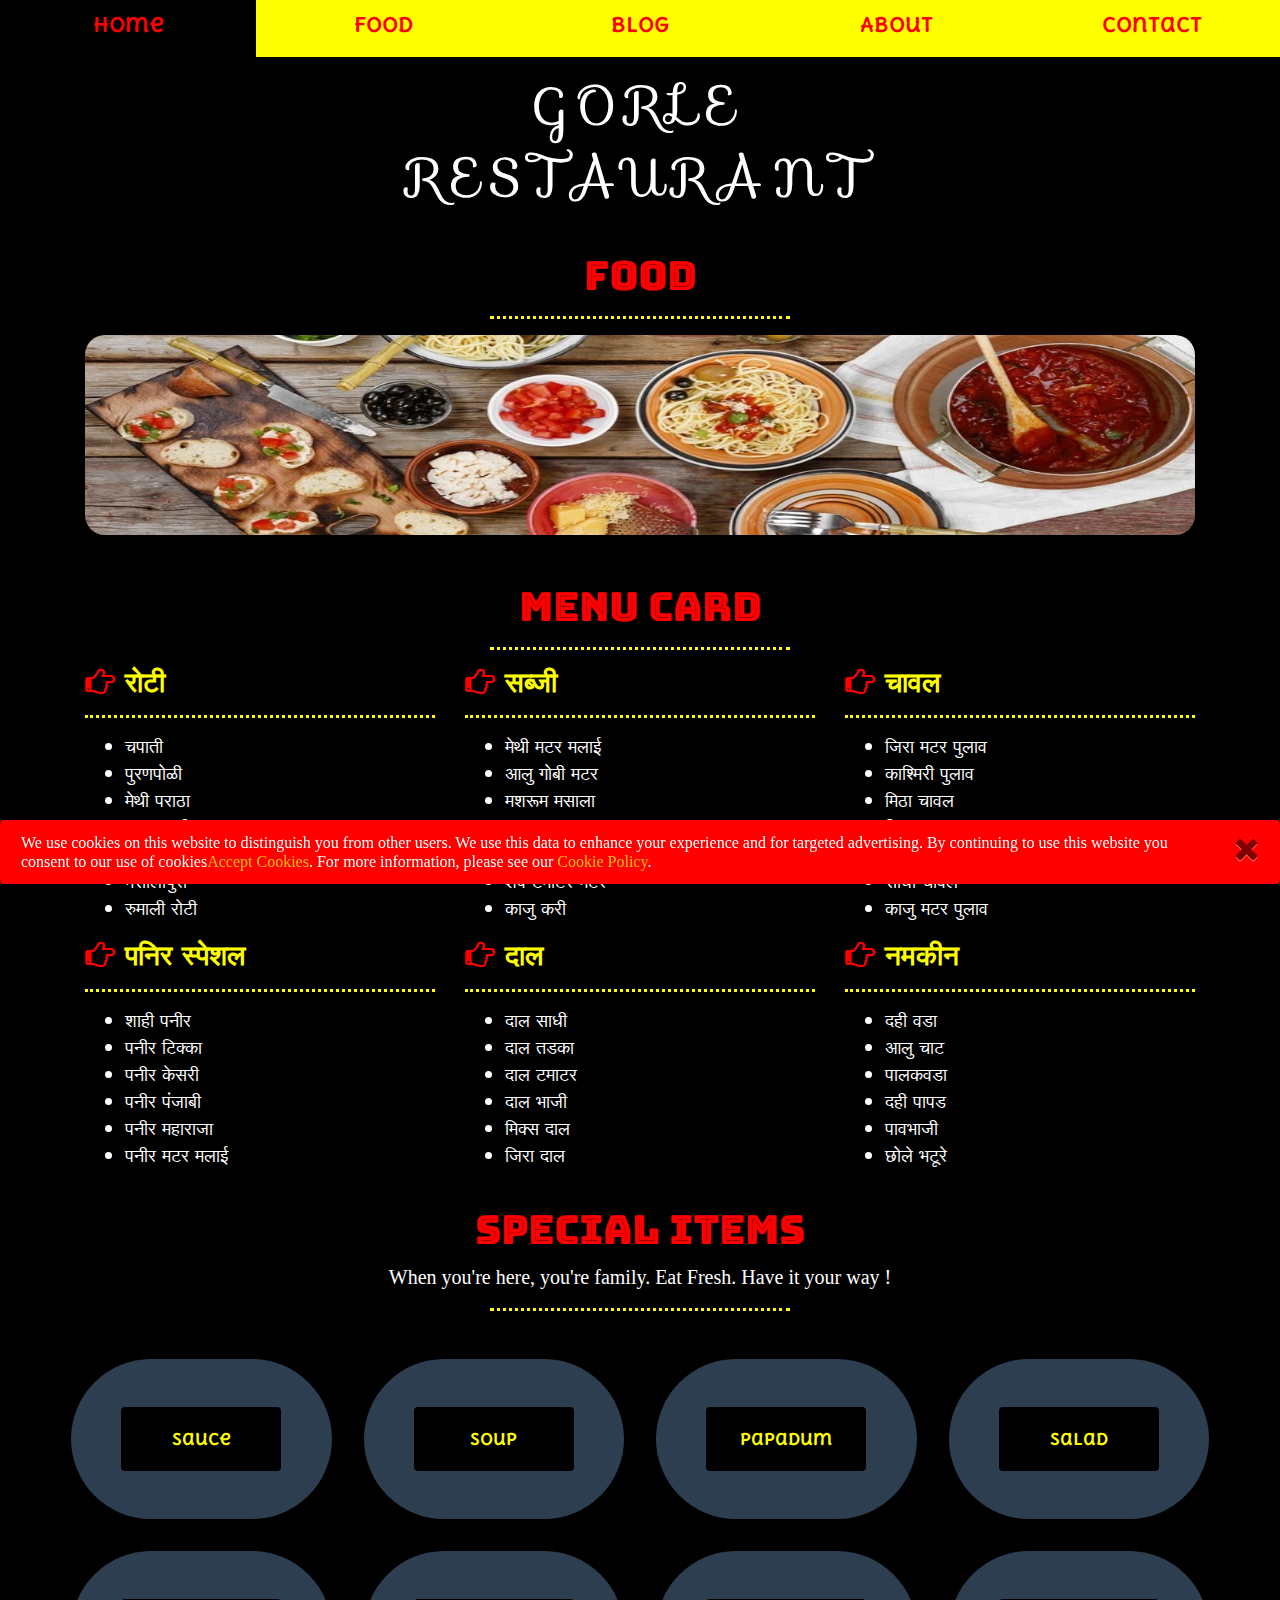
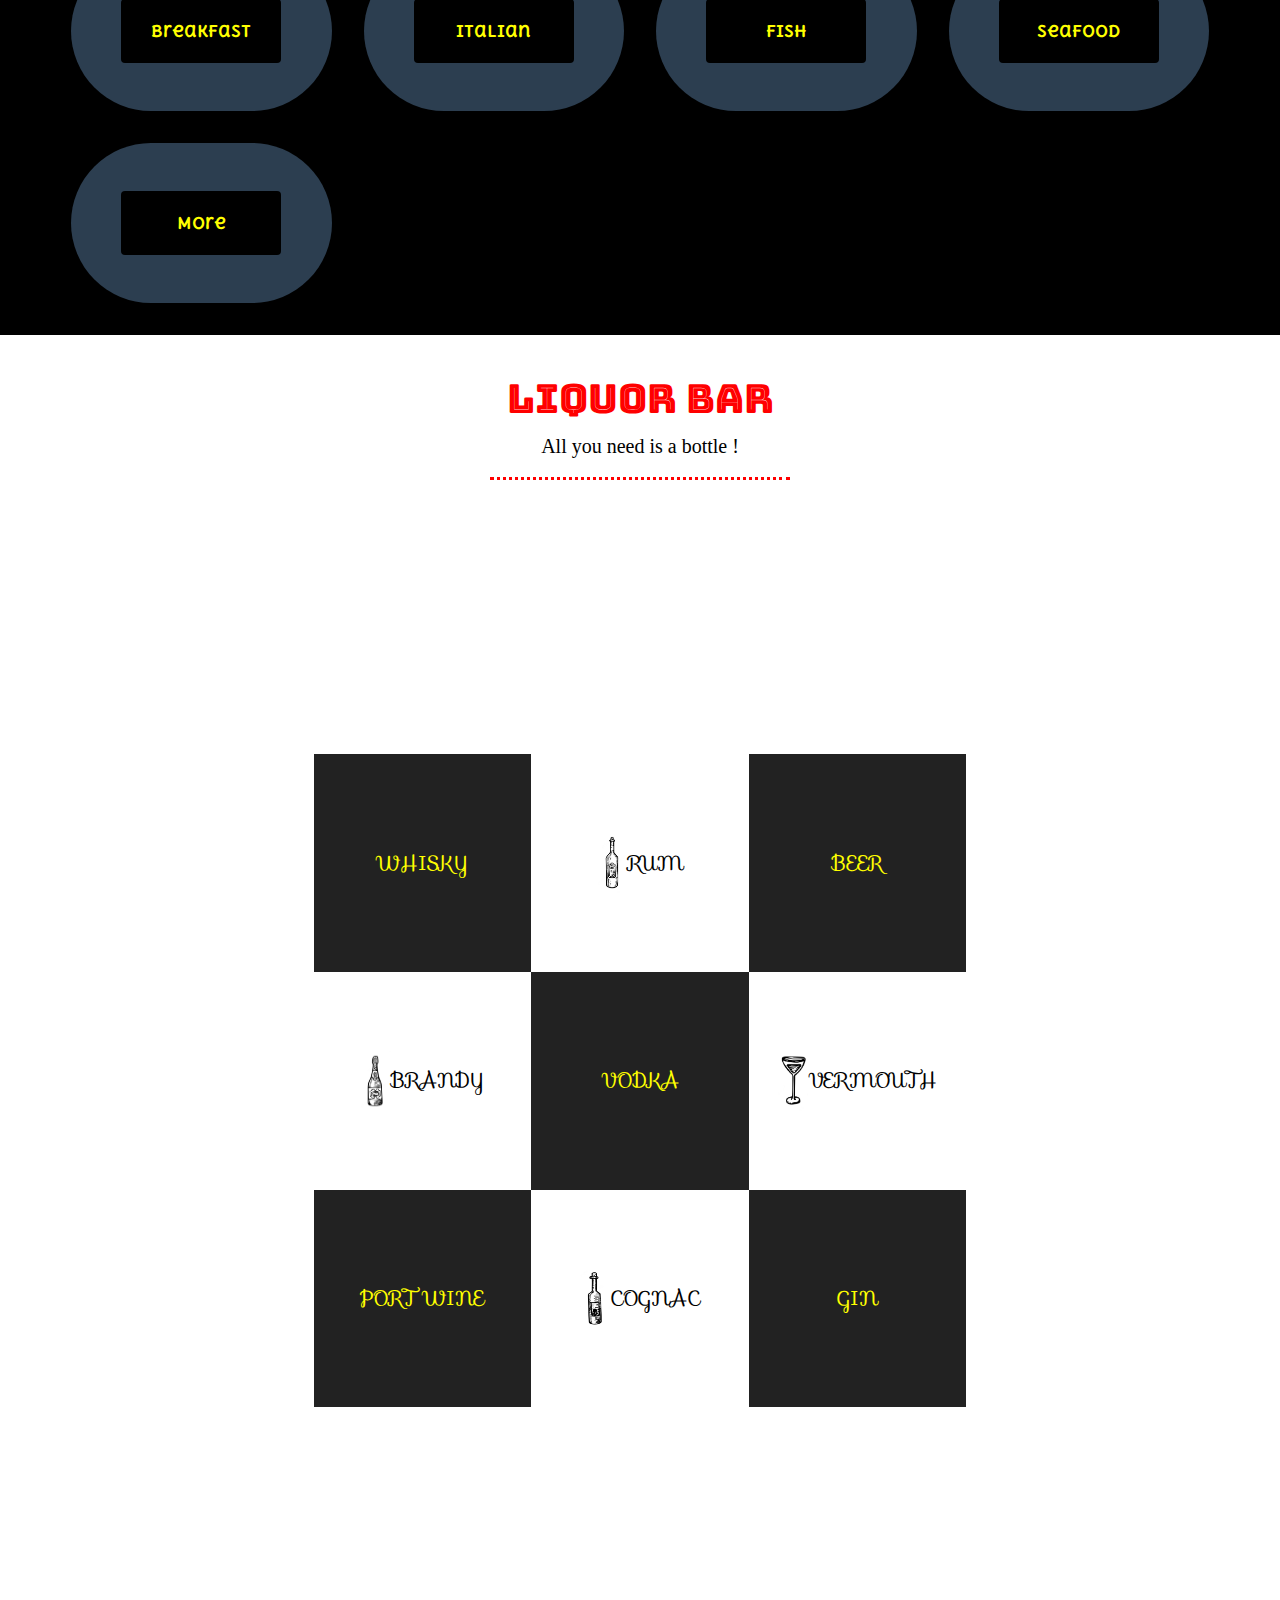
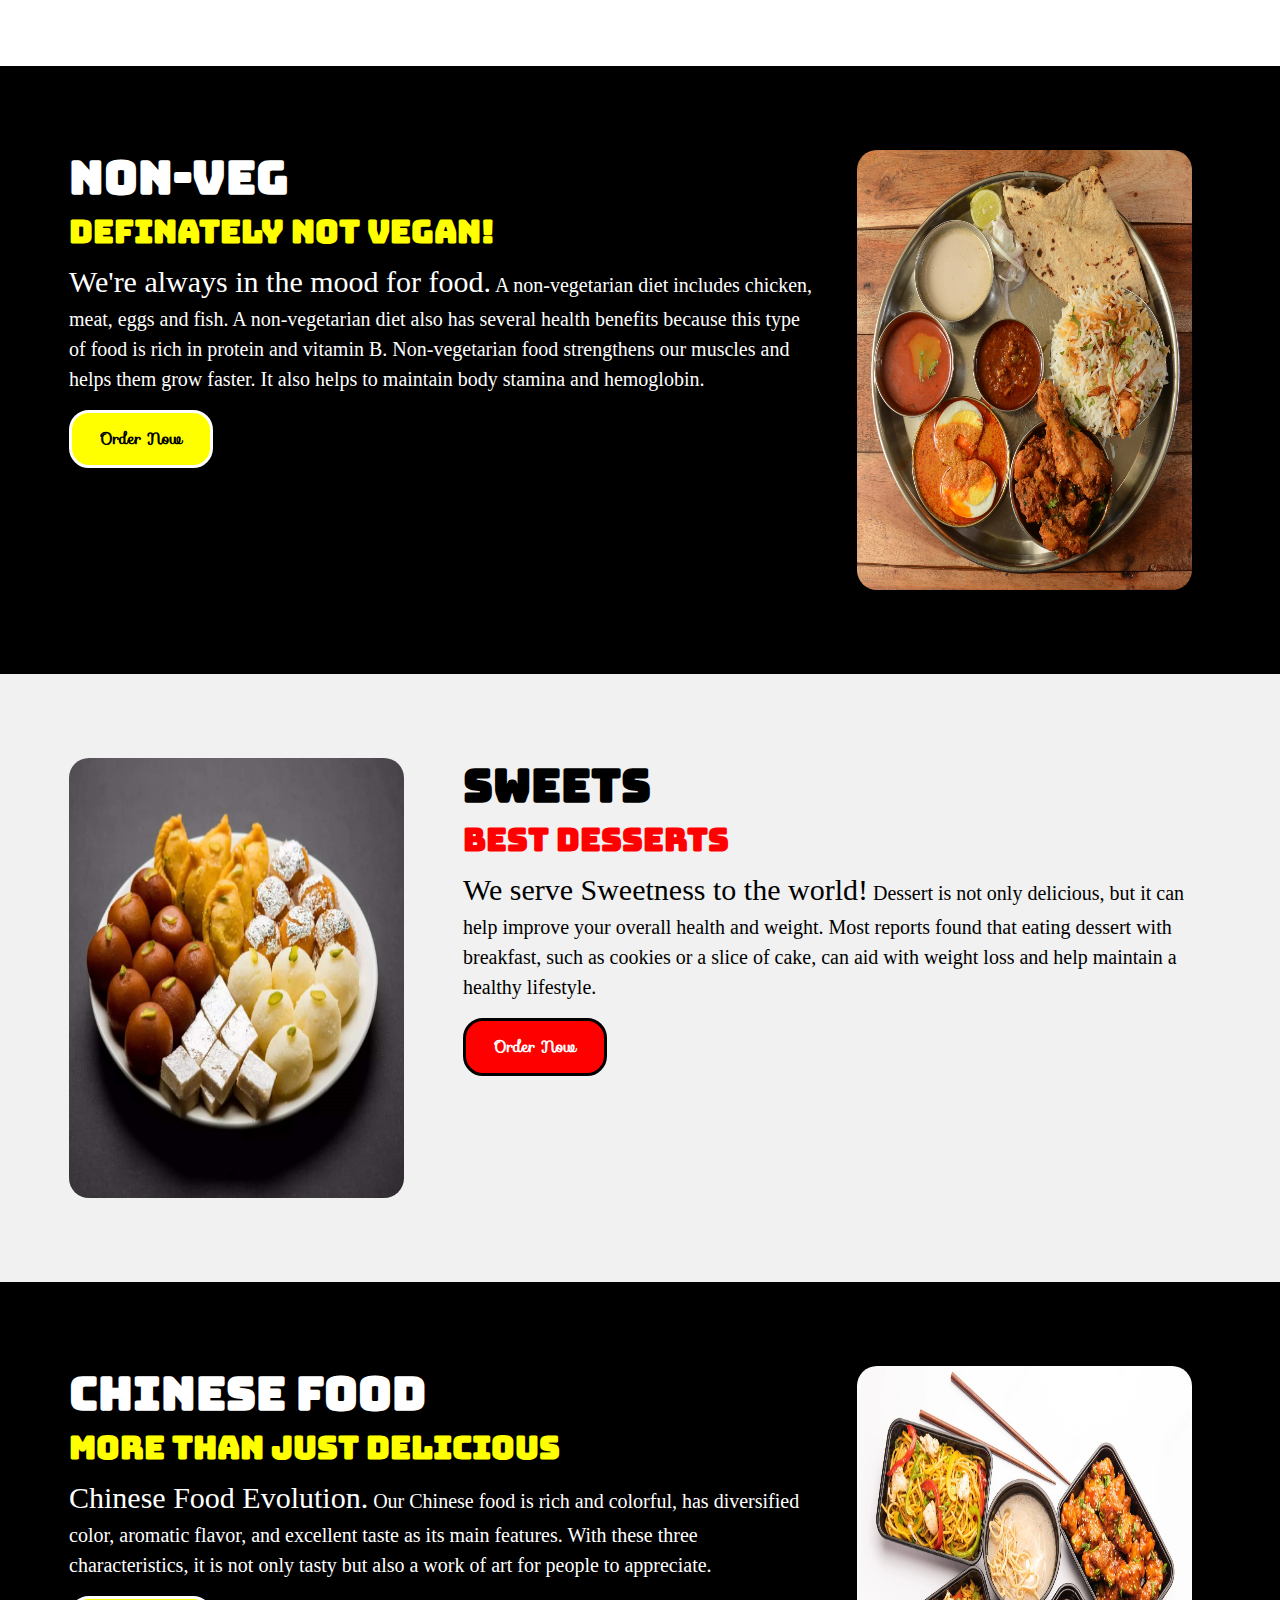
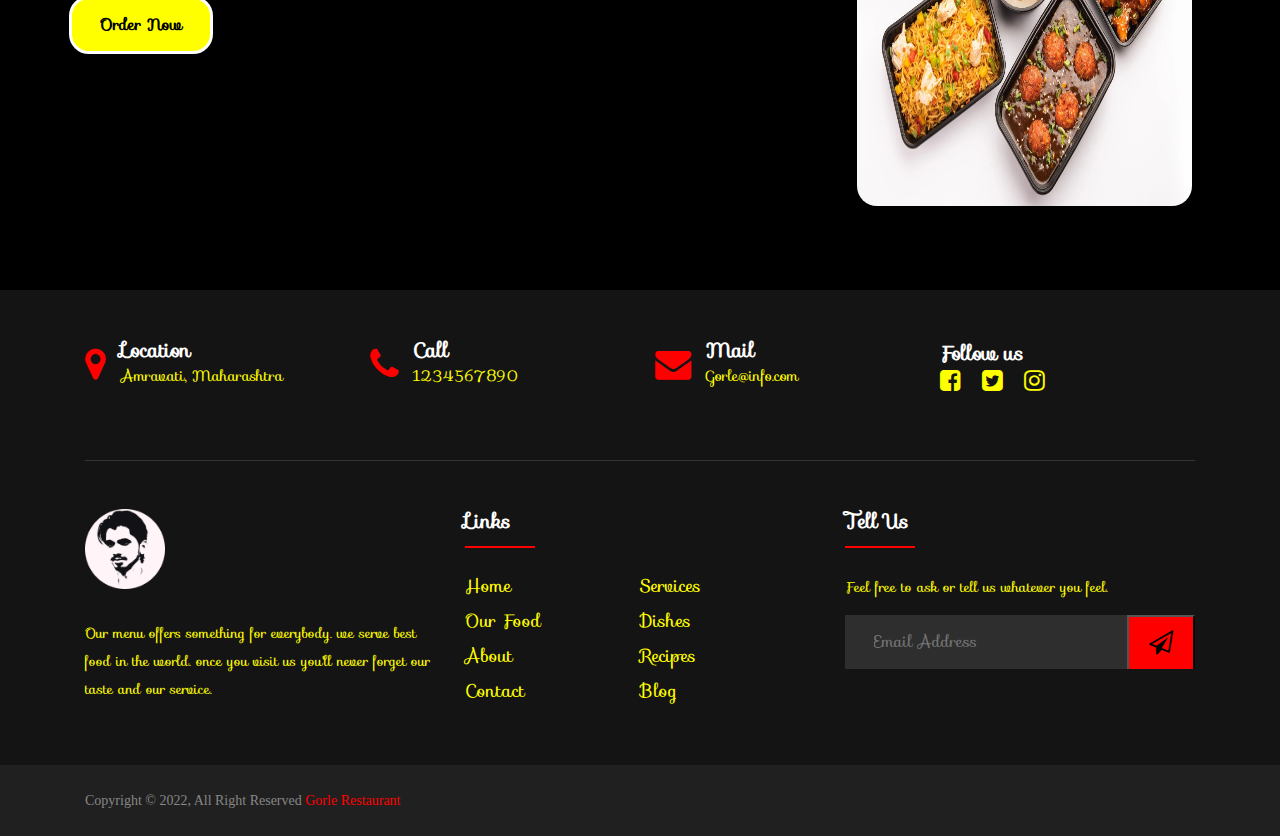
<file: index.html>
<!DOCTYPE html>
<html lang="en">
<head>
	<meta charset="UTF-8">
	<meta name="viewport" content="width=device-width, initial-scale=1.0">
	<title>Gorle Restaurant</title>

<!--------------------------------------------------->
<!--------------------- BOOTSTRAP 4 ----------------->
<!--------------------------------------------------->
<link rel="stylesheet" href="https://cdn.jsdelivr.net/npm/bootstrap@4.6.1/dist/css/bootstrap.min.css">
  <script src="https://cdn.jsdelivr.net/npm/jquery@3.6.0/dist/jquery.slim.min.js"></script>
  <script src="https://cdn.jsdelivr.net/npm/popper.js@1.16.1/dist/umd/popper.min.js"></script>
  <script src="https://cdn.jsdelivr.net/npm/bootstrap@4.6.1/dist/js/bootstrap.bundle.min.js"></script>

<!--------------------------------------------------->
<!--------------------- FAVICON IMAGE --------------->
<!--------------------------------------------------->
<link rel="icon" type="image/x-icon" href="logo1.png">

<!--------------------------------------------------->
<!--------------------- FONT AWESOME ---------------->
<!--------------------------------------------------->
<link rel="stylesheet" href="https://cdnjs.cloudflare.com/ajax/libs/font-awesome/4.7.0/css/font-awesome.min.css">


<!--------------------------------------------------->
<!-------------- Google Fonts  ---------------------->
<!--------------------------------------------------->
<link href='https://fonts.googleapis.com/css?family=Sofia' rel='stylesheet'>

<link href='https://fonts.googleapis.com/css?family=Bungee Inline' rel='stylesheet'>

<link href='https://fonts.googleapis.com/css?family=Delius Unicase' rel='stylesheet'>

<!--------------------------------------------------->
<!------------------------ CSS ---------------------->
<!--------------------------------------------------->
<link rel="stylesheet" href="style.css">

</head>

<body>

<!--%%%%%%%%%%%%%%%%%%%%%%%%%%=>  WebSite Name:Gorle Restaurant <=%%%%%%%%%%%%%%%%%%%%%%%%%%%%%-->
<!--%%%%%%%%%%%%%%%%%%%%%%%%%%=>     Made by: Ritesh Gorle      <=%%%%%%%%%%%%%%%%%%%%%%%%%%%%%--> 
<!--%%%%%%%%%%%%%%%%%%%%%%%%%%=>     Created: AUGUST 2022       <=%%%%%%%%%%%%%%%%%%%%%%%%%%%%%-->
<!--%%%%%%%%%%%%%%%%%%%%%%%%%%=>     Content: EVENT SYSTEM      <=%%%%%%%%%%%%%%%%%%%%%%%%%%%%%-->


<!--%%%%%%%%%%%%%%%%%%%%%%%%%%%%%%%%%%%%%%%%%%%%%%%%%%%%%%%%%%%%%%%%%%%%%%%%%%%%%%%%%%%%%%%%%%

Table Of Contents:

SECTION 00: PRELOADER 
SECTION:01: NAVIAGATION BAR
SECTION:02: GORLE HEADING
SECTION:03: HEADING 01
SECTION:04: HEADING IMAGE
SECTION:05: MENU CARD
SECTION:06: SPECIAL ITEMS
SECTION:07: LIQUOR BAR
SECTION:08: NON-VEG
SECTION:09: SWEETS
SECTION:10: CHINESE FOOD
SECTION:11: FOOTER

&&&&&&&&&&&&&&&&&&&&&&&&&&&&&&&&&&&&&&&&&&&&&&&&&&&&&&&&&&%%&&&&&&%%%%%%%%%%%%%%%%%%%%%%%%%%%%%-->



<!--------------------------------===============================------------------------------------->
<!--------------------------------= SECTION 00: PRELOADER START =------------------------------------->
<!--------------------------------===============================------------------------------------->

    <div id="preloader"> <!-------- PRELOADER ID START ------->

      <div id="container" class="container-preloader"> <!-------- PRELOADER CONTAINER START ------->

        <div class="animation-preloader"> <!-------- PRELOADER ANIMATION START ------->
         
         <div class="loader"></div>
           
        </div> <!-------- PRELOADER ANIMATION END ------->

        <div class="loader-section section-left"></div>
        <div class="loader-section section-right"></div>

      </div><!-------- PRELOADER CONTAINER END ------->
    </div><!-------- PRELOADER ID END ------->

<!--------------------------------===============================------------------------------------->
<!--------------------------------= SECTION 00: PRELOADER END =--------------------------------------->
<!--------------------------------===============================------------------------------------->


<!--------------------------------====================================---------------------------------->
<!--------------------------------= SECTION:01 NAVIAGATION BAR START =---------------------------------->
<!--------------------------------====================================---------------------------------->
<div class="icon-bar fixed-top">
  <a  href="index.html" style="text-decoration: none;"><h6><strong>Home</strong></h6></a> 
  <a href="food.html" style="text-decoration: none;"><h6><strong>Food</strong></h6></a> 
  <a href="blog.html" style="text-decoration: none;"><h6><strong>Blog</strong></h6></a> 
  <a href="about.html" style="text-decoration: none;"><h6><strong>About</strong></h6></a>
  <a href="contact.html" style="text-decoration: none;"><h6><strong>Contact</strong></h6></a> 
</div>
<!--------------------------------====================================---------------------------------->
<!--------------------------------= SECTION:01 NAVIAGATION BAR END =------------------------------------>
<!--------------------------------====================================---------------------------------->
<br> <br> 


<!-------------- SECTION:02 GORLE HEADING START  ---------------------->
<h2  style="font-size:4vw;">Gorle <br> <br> Restaurant</h2>
<!-------------- SECTION:02 GORLE HEADING END  ---------------------->
<br> <br> 

<!-------------- SECTION:03 HEADING 01 START  ---------------------->
<h1 align="center" > Food </h1>
<hr class="new3" width="300">
<!-------------- SECTION:03 HEADING 01 END  ---------------------->

 
<!-------------- SECTION:04  HEADING IMAGE START  ---------------------->
<div class="container"> <img src="food.jpg" alt="food" class="responsive" width="600" height="200"></div>
<!-------------- SECTION:04  HEADING IMAGE END ---------------------->
 <br> <br>


<!--------------------------------===============================------------------------------------->
<!--------------------------------= SECTION:05  MENU CARD START =------------------------------------->
<!--------------------------------===============================------------------------------------->

<!-----------((((((((())))) SECTION:05  MENU CARD HEADING START (((((()))))))--------->
<div style="text-align:center; color:white;">
  <h1>Menu Card</h1>
  <hr class="new3" width="300">
</div>
<!-----------((((((((())))) SECTION:05  MENU CARD HEADING END (((((()))))))--------->


  <div class="container"><!-----@@@@@@@@@@@ SECTION:05  CONTAINER 01 START @@@@@@@@@------>
    <div class="row"><!-----@@@@@@@@@@@ SECTION:05  ROW 01 START @@@@@@@@@------>


<!-----%%%%%%%%%%%%%%%%%%%%%%%%%%%%%%%SECTION:05%%%%%%%%%%%%%%%%%%%%%%%%%%%%%%%%%%%%%%%------>
      <div class="col-md-4">
        <h3><i class="fa fa-hand-o-right" aria-hidden="true" style="font-size:30px; color:red;"></i> <a href="food.html" style="text-decoration: none;" class="menu">रोटी</a> </h3>
        <hr class="new3">
        <ul>
          <li>चपाती</li>
          <li>पुरणपोळी</li>
          <li>मेथी पराठा</li>
          <li>पालक पुरी </li>
          <li>तंदुरी रोटी </li>
          <li>मसालापुरी </li>
          <li>रुमाली रोटी </li>
         </ul>
      </div>
<!-----%%%%%%%%%%%%%%%%%%%%%%%%%%%%%%%SECTION:05%%%%%%%%%%%%%%%%%%%%%%%%%%%%%%%%%%%%%%%------>

<!-----%%%%%%%%%%%%%%%%%%%%%%%%%%%%%%%SECTION:05%%%%%%%%%%%%%%%%%%%%%%%%%%%%%%%%%%%%%%%------>
      <div class="col-md-4">
        <h3><i class="fa fa-hand-o-right" aria-hidden="true" style="font-size:30px; color:red;"></i> <a href="food.html" style="text-decoration: none;" class="menu">सब्जी</a></h3>
        <hr class="new3">
        <ul>
          <li>मेथी मटर मलाई</li>
          <li>आलु गोबी मटर</li>
          <li>मशरूम मसाला</li>
          <li>फणस मसाला</li>
          <li>दम आलु </li>
          <li>शेव टमाटर मटर </li>
          <li>काजु करी </li>
        </ul>
      </div>
<!-----%%%%%%%%%%%%%%%%%%%%%%%%%%%%%%%SECTION:05%%%%%%%%%%%%%%%%%%%%%%%%%%%%%%%%%%%%%%%------>

<!-----%%%%%%%%%%%%%%%%%%%%%%%%%%%%%%%SECTION:05%%%%%%%%%%%%%%%%%%%%%%%%%%%%%%%%%%%%%%%------>
      <div class="col-md-4">
        <h3><i class="fa fa-hand-o-right" aria-hidden="true" style="font-size:30px; color:red;"></i> <a href="food.html" style="text-decoration: none;" class="menu">चावल</a> </h3>
        <hr class="new3">
        <ul>
          <li>जिरा मटर पुलाव</li>
          <li>काश्मिरी पुलाव</li>
          <li>मिठा चावल</li>
          <li>जिरा चावल</li>
          <li>मसाला राईस</li>
          <li>साधा चावल</li>
          <li>काजु मटर पुलाव</li>
        </ul>
      </div>
<!-----%%%%%%%%%%%%%%%%%%%%%%%%%%%%%%%SECTION:05%%%%%%%%%%%%%%%%%%%%%%%%%%%%%%%%%%%%%%%------>

    </div><!-----@@@@@@@@@@@ SECTION:05  ROW 01 END @@@@@@@@@------>
  </div><!-----@@@@@@@@@@@ SECTION:05  CONTAINER 01 END @@@@@@@@@------>



  <div class="container"><!-----@@@@@@@@@@@ SECTION:05  CONTAINER 02 START @@@@@@@@@------>
    <div class="row"><!-----@@@@@@@@@@@ SECTION:05  ROW 02 START @@@@@@@@@------>

<!-----%%%%%%%%%%%%%%%%%%%%%%%%%%%%%%%SECTION:05%%%%%%%%%%%%%%%%%%%%%%%%%%%%%%%%%%%%%%%------>
      <div class="col-md-4">
        <h3><i class="fa fa-hand-o-right" aria-hidden="true" style="font-size:30px; color:red;"></i> <a href="food.html" style="text-decoration: none;" class="menu">पनिर स्पेशल</a></h3>
        <hr class="new3">
        <ul>
          <li>शाही पनीर</li>
          <li>पनीर टिक्का</li>
          <li>पनीर केसरी</li>
          <li>पनीर पंजाबी</li>
          <li>पनीर महाराजा</li>
          <li>पनीर मटर मलाई</li>
        </ul>
      </div>
<!-----%%%%%%%%%%%%%%%%%%%%%%%%%%%%%%%SECTION:05%%%%%%%%%%%%%%%%%%%%%%%%%%%%%%%%%%%%%%%------>

<!-----%%%%%%%%%%%%%%%%%%%%%%%%%%%%%%%SECTION:05%%%%%%%%%%%%%%%%%%%%%%%%%%%%%%%%%%%%%%%------>
      <div class="col-md-4">
        <h3><i class="fa fa-hand-o-right" aria-hidden="true" style="font-size:30px; color:red;"></i> <a href="food.html" style="text-decoration: none;" class="menu">दाल</a></h3>
        <hr class="new3">
        <ul>
          <li>दाल साधी</li>
          <li>दाल तडका</li>
          <li>दाल टमाटर</li>
          <li>दाल भाजी</li>
          <li>मिक्स दाल</li>
          <li>जिरा दाल</li>
        </ul>
      </div>
<!-----%%%%%%%%%%%%%%%%%%%%%%%%%%%%%%%SECTION:05%%%%%%%%%%%%%%%%%%%%%%%%%%%%%%%%%%%%%%%------>

<!-----%%%%%%%%%%%%%%%%%%%%%%%%%%%%%%%SECTION:05%%%%%%%%%%%%%%%%%%%%%%%%%%%%%%%%%%%%%%%------>
       <div class="col-md-4">
        <h3><i class="fa fa-hand-o-right" aria-hidden="true" style="font-size:30px; color:red;"></i> <a href="food.html" style="text-decoration: none;" class="menu">नमकीन</a></h3>
        <hr class="new3">
        <ul>
          <li>दही वडा</li>
          <li>आलु चाट</li>
          <li>पालकवडा
          <li>दही पापड </li>
          <li>पावभाजी</li>
          <li>छोले भटूरे </li>
        </ul>
      </div>
<!-----%%%%%%%%%%%%%%%%%%%%%%%%%%%%%%%SECTION:05%%%%%%%%%%%%%%%%%%%%%%%%%%%%%%%%%%%%%%%------>


    </div><!-----@@@@@@@@@@@ SECTION:05  ROW 02 END @@@@@@@@@------>
  </div><!-----@@@@@@@@@@@ SECTION:05  CONTAINER 02 END @@@@@@@@@------>
  

<!--------------------------------===============================------------------------------------->
<!--------------------------------= SECTION:05  MENU CARD END =------------------------------------->
<!--------------------------------===============================------------------------------------->



<!-----------------------------==================================------------------------------------>
<!-----------------------------= SECTION:06  SPECIAL ITEMS START =----------------------------------->
<!-----------------------------==================================------------------------------------>


<!-----------((((((((())))) SECTION:06  SPECIAL ITEMS HEADING START (((((()))))))--------->
<div class="special" style="text-align:center; color:red;">
  <h1>Special Items</h1>
  <p>When you're here, you're family. Eat Fresh. Have it your way !</p>
  <hr class="new3" width="300">
</div>
<!-----------((((((((())))) SECTION:06  SPECIAL ITEMS HEADING END (((((()))))))--------->


<section><!-----@@@@@@@@@@@ SECTION:06  SECTION START @@@@@@@@@------>

    <div class="main-container"><!-----@@@@@@@@@@@ SECTION:06  MAIN-CONTAINER START @@@@@@@@@------>

         <ul class="grid-wrapper"><!-----@@@@@@@@@@@ SECTION:06  LIST GRID WRAPPER START @@@@@@@@@------>


<!-----%%%%%%%%%%%%%%%%%%%%%%%%%%%%%%%%%%%%%SECTION:06%%%%%%%%%%%%%%%%%%%%%%%%%%%%%%%%%%%%%%%%%%%%------>
                  <!-------------- SPECIAL ITEMS LIST 1 START ---------------------->   
 <li><button type="button" class="button-three btn btn-primary" data-toggle="modal" data-target="#myModal">Sauce
             </button></li>

             <!-- The Modal -->
  <div class="modal fade" id="myModal">
    <div class="modal-dialog modal-dialog-centered">
      <div class="modal-content">
      
        <!-- Modal Header -->
        <div class="modal-header">
             <h4 class="modal-title"><strong>Sauce</strong></h4>
          <button type="button" class="close" data-dismiss="modal">&times;</button>
        </div>
        
        <!-- Modal body -->
        <div class="modal-body">
         <table class="table table-dark table-hover table-bordered">
    <thead>
    </thead>
    <tbody>
      <tr>
        <td>टोमॅटो सॉस</td>
        <td>पदीना चटणी</td>
      </tr>
      <tr>
        <td>तिळचटणी</td>
        <td>मिर्चि (हिरवी )</td>
      </tr>
      <tr>
        <td>जवस चटणी</td>
        <td>शेंगदाना चटणी</td>
      </tr>
    </tbody>
  </table>
        </div>
        
        <!-- Modal footer -->
        <div class="modal-footer">
          <a href="food.html"><button type="button"  class="btn btn-success" >Order</button></a> <button type="button" class="btn btn-danger" data-dismiss="modal">Close</button>
        </div>
       </div>
    </div>
  </div> 
<!-----%%%%%%%%%%%%%%%%%%%%%%%%%%%%%%%%%%%%%SECTION:06%%%%%%%%%%%%%%%%%%%%%%%%%%%%%%%%%%%%%%%%%%%%------>   
                         <!-------------- SPECIAL ITEMS LIST 1 END ---------------------->

<!-----%%%%%%%%%%%%%%%%%%%%%%%%%%%%%%%%%%%%%SECTION:06%%%%%%%%%%%%%%%%%%%%%%%%%%%%%%%%%%%%%%%%%%%%------> 
                         <!-------------- SPECIAL ITEMS LIST 2 START ---------------------->
 <li><button type="button" class="button-three btn btn-primary" data-toggle="modal" data-target="#myModal1">Soup </button></li>


             <!-- The Modal -->
  <div class="modal fade" id="myModal1">
    <div class="modal-dialog modal-dialog-centered">
      <div class="modal-content">
      
        <!-- Modal Header -->
        <div class="modal-header">
             <h4 class="modal-title"><strong>Soup</strong></h4>
          <button type="button" class="close" data-dismiss="modal">&times;</button>
        </div>
        
        <!-- Modal body -->
        <div class="modal-body">
         <table class="table table-dark table-hover table-bordered">
    <thead>
    </thead>
    <tbody>
      <tr>
        <td>ग्रीन व्हेजीटेबल सुप</td>
        <td>टमाटर सुप </td>
       </tr>
      <tr>
        <td>मशरुम सुप</td>
        <td>स्विट कॉर्न सुप </td>
      </tr>
      <tr>
        <td>नुडल्स सुप</td>
        <td>हॉट अॅन्ड सॉर सुप</td>
       </tr>
    </tbody>
  </table>
        </div>
        
        <!-- Modal footer -->
        <div class="modal-footer">
          <a href="food.html"><button type="button" class="btn btn-success" >Order</button></a> <button type="button" class="btn btn-danger" data-dismiss="modal">Close</button>
        </div>
       </div>
    </div>
  </div> 
<!-----%%%%%%%%%%%%%%%%%%%%%%%%%%%%%%%%%%%%%SECTION:06%%%%%%%%%%%%%%%%%%%%%%%%%%%%%%%%%%%%%%%%%%%%------>    
                      <!-------------- SPECIAL ITEMS LIST 2 END ---------------------->


<!-----%%%%%%%%%%%%%%%%%%%%%%%%%%%%%%%%%%%%%SECTION:06%%%%%%%%%%%%%%%%%%%%%%%%%%%%%%%%%%%%%%%%%%%%------> 
                     <!-------------- SPECIAL ITEMS LIST 3 START ---------------------->

<li><button type="button" class="button-three btn btn-primary" data-toggle="modal" data-target="#myModal2">Papadum</button></li>


             <!-- The Modal -->
  <div class="modal fade" id="myModal2">
    <div class="modal-dialog modal-dialog-centered">
      <div class="modal-content">
      
        <!-- Modal Header -->
        <div class="modal-header">
             <h4 class="modal-title"><strong>Papadum</strong></h4>
          <button type="button" class="close" data-dismiss="modal">&times;</button>
        </div>
        
        <!-- Modal body -->
        <div class="modal-body">
         <table class="table table-dark table-hover table-bordered">
    <thead>
    </thead>
    <tbody>
      <tr>
        <td>पापड रोस्टेड</td>
        <td>पापड मसाला</td>
      </tr>
      <tr>
        <td>पापड कत्रण</td>
        <td>फ्राईम्स</td>
       </tr>
      <tr>
        <td>पापड फ्राय</td>
        <td>साधा पापड</td>
      </tr>
    </tbody>
  </table>
        </div>
        
        <!-- Modal footer -->
        <div class="modal-footer">
          <a href="food.html"><button type="button" class="btn btn-success" >Order</button></a> <button type="button" class="btn btn-danger" data-dismiss="modal">Close</button>
        </div>
      </div>
    </div>
  </div>    
<!-----%%%%%%%%%%%%%%%%%%%%%%%%%%%%%%%%%%%%%SECTION:06%%%%%%%%%%%%%%%%%%%%%%%%%%%%%%%%%%%%%%%%%%%%------> 
                     <!-------------- SPECIAL ITEMS LIST 3 END ---------------------->

<!-----%%%%%%%%%%%%%%%%%%%%%%%%%%%%%%%%%%%%%SECTION:06%%%%%%%%%%%%%%%%%%%%%%%%%%%%%%%%%%%%%%%%%%%%------> 
                     <!-------------- SPECIAL ITEMS LIST 4 START ---------------------->

<li><button type="button" class="button-three btn btn-primary" data-toggle="modal" data-target="#myModal3">Salad</button></li>

             <!-- The Modal -->
  <div class="modal fade" id="myModal3">
    <div class="modal-dialog modal-dialog-centered">
      <div class="modal-content">
      
        <!-- Modal Header -->
        <div class="modal-header">
             <h4 class="modal-title"><strong>Salad</strong></h4>
          <button type="button" class="close" data-dismiss="modal">&times;</button>
        </div>
        
        <!-- Modal body -->
        <div class="modal-body">
         <table class="table table-dark table-hover table-bordered">
    <thead>
    </thead>
    <tbody>
      <tr>
        <td>ग्रीन सलाद</td>
        <td>रशीयन सलाद</td>
      </tr>
      <tr>
        <td>कश्मीरी सलाद</td>
        <td>इटालीयन सलाद </td>
      </tr>
      <tr>
        <td>ग्रीन व्हेजीटेबल सलाद</td>
        <td>मशरुम सलाद</td>
      </tr>
    </tbody>
  </table>
        </div>
        
        <!-- Modal footer -->
        <div class="modal-footer">
          <a href="food.html"><button type="button" class="btn btn-success" >Order</button></a> <button type="button" class="btn btn-danger" data-dismiss="modal">Close</button>
        </div>
       </div>
    </div>
  </div>
<!-----%%%%%%%%%%%%%%%%%%%%%%%%%%%%%%%%%%%%%SECTION:06%%%%%%%%%%%%%%%%%%%%%%%%%%%%%%%%%%%%%%%%%%%%------>     
                       <!-------------- SPECIAL ITEMS LIST 4 END ---------------------->

<!-----%%%%%%%%%%%%%%%%%%%%%%%%%%%%%%%%%%%%%SECTION:06%%%%%%%%%%%%%%%%%%%%%%%%%%%%%%%%%%%%%%%%%%%%------> 
                        <!-------------- SPECIAL ITEMS LIST 5 START ---------------------->

<li><button type="button" class="button-three btn btn-primary" data-toggle="modal" data-target="#myModal4">Breakfast</button></li>

             <!-- The Modal -->
  <div class="modal fade" id="myModal4">
    <div class="modal-dialog modal-dialog-centered">
      <div class="modal-content">
      
        <!-- Modal Header -->
        <div class="modal-header">
             <h4 class="modal-title"><strong>Breakfast</strong></h4>
          <button type="button" class="close" data-dismiss="modal">&times;</button>
        </div>
        
        <!-- Modal body -->
        <div class="modal-body">
         <table class="table table-dark table-hover table-bordered">
    <thead>
    </thead>
    <tbody>
      <tr>
        <td>इडली सांभार</td>
        <td>आलू पराठा</td>
      </tr>
      <tr>
        <td>उत्तमा</td>
        <td>ब्रेड पकोड़ा</td>
      </tr>
      <tr>
        <td>वडा सांभार</td>
        <td>उपमा</td>
      </tr>
    </tbody>
  </table>
        </div>
        
        <!-- Modal footer -->
        <div class="modal-footer">
          <a href="food.html"><button type="button" class="btn btn-success" >Order</button></a> <button type="button" class="btn btn-danger" data-dismiss="modal">Close</button>
        </div>
       </div>
    </div>
  </div>
<!-----%%%%%%%%%%%%%%%%%%%%%%%%%%%%%%%%%%%%%SECTION:06%%%%%%%%%%%%%%%%%%%%%%%%%%%%%%%%%%%%%%%%%%%%------>     
                    <!-------------- SPECIAL ITEMS LIST 5 END ---------------------->

<!-----%%%%%%%%%%%%%%%%%%%%%%%%%%%%%%%%%%%%%SECTION:06%%%%%%%%%%%%%%%%%%%%%%%%%%%%%%%%%%%%%%%%%%%%------> 
                    <!-------------- SPECIAL ITEMS LIST 6 START ---------------------->

<li><button type="button" class="button-three btn btn-primary" data-toggle="modal" data-target="#myModal5">Italian</button> </li>

             <!-- The Modal -->
  <div class="modal fade" id="myModal5">
    <div class="modal-dialog modal-dialog-centered">
      <div class="modal-content">
      
        <!-- Modal Header -->
        <div class="modal-header">
             <h4 class="modal-title"><strong>Italian</strong></h4>
          <button type="button" class="close" data-dismiss="modal">&times;</button>
        </div>
        
        <!-- Modal body -->
        <div class="modal-body">
         <table class="table table-dark table-hover table-bordered">
    <thead>
    </thead>
    <tbody>
      <tr>
        <td>Panzenella</td>
        <td>Bruschetta</td>
      </tr>
      <tr>
        <td>Focaccia Bread</td>
        <td>Pasta Carbonara</td>
      </tr>
      <tr>
        <td>Margherita Pizza</td>
        <td>Mushroom Risotto</td>
      </tr>
    </tbody>
  </table>
        </div>
        
        <!-- Modal footer -->
        <div class="modal-footer">
          <a href="food.html"><button type="button" class="btn btn-success" >Order</button></a> <button type="button" class="btn btn-danger" data-dismiss="modal">Close</button>
        </div>
      </div>
    </div>
  </div>
<!-----%%%%%%%%%%%%%%%%%%%%%%%%%%%%%%%%%%%%%SECTION:06%%%%%%%%%%%%%%%%%%%%%%%%%%%%%%%%%%%%%%%%%%%%------>     
                       <!-------------- SPECIAL ITEMS LIST 6 END ---------------------->

<!-----%%%%%%%%%%%%%%%%%%%%%%%%%%%%%%%%%%%%%SECTION:06%%%%%%%%%%%%%%%%%%%%%%%%%%%%%%%%%%%%%%%%%%%%------> 
                        <!-------------- SPECIAL ITEMS LIST 7 START ---------------------->

<li><button type="button" class="button-three btn btn-primary" data-toggle="modal" data-target="#myModal6">Fish</button></li>

            <!-- The Modal -->
  <div class="modal fade" id="myModal6">
    <div class="modal-dialog modal-dialog-centered">
      <div class="modal-content">
      
        <!-- Modal Header -->
        <div class="modal-header">
             <h4 class="modal-title"><strong>Fish</strong></h4>
          <button type="button" class="close" data-dismiss="modal">&times;</button>
        </div>
        
        <!-- Modal body -->
        <div class="modal-body">
         <table class="table table-dark table-hover table-bordered">
    <thead>
    </thead>
    <tbody>
      <tr>
        <td>Alaskan salmon</td>
        <td>Grass carp</td>
       </tr>
      <tr>
        <td>Tuna</td>
        <td>Silver carp</td>
        </tr>
      <tr>
        <td>Mackerel</td>
        <td>Perch</td>
      </tr>
    </tbody>
  </table>
        </div>
        
        <!-- Modal footer -->
        <div class="modal-footer">
          <a href="food.html"><button type="button" class="btn btn-success" >Order</button></a> <button type="button" class="btn btn-danger" data-dismiss="modal">Close</button>
        </div>
      </div>
    </div>
  </div> 
<!-----%%%%%%%%%%%%%%%%%%%%%%%%%%%%%%%%%%%%%SECTION:06%%%%%%%%%%%%%%%%%%%%%%%%%%%%%%%%%%%%%%%%%%%%------>    
                        <!-------------- SPECIAL ITEMS LIST 7 END ---------------------->


<!-----%%%%%%%%%%%%%%%%%%%%%%%%%%%%%%%%%%%%%SECTION:06%%%%%%%%%%%%%%%%%%%%%%%%%%%%%%%%%%%%%%%%%%%%------> 
                         <!-------------- SPECIAL ITEMS LIST 8 START ---------------------->

<li><button type="button"  class="button-three btn btn-primary" data-toggle="modal" data-target="#myModal7">Seafood</button></li>

             <!-- The Modal -->
  <div class="modal fade" id="myModal7">
    <div class="modal-dialog modal-dialog-centered">
      <div class="modal-content">
      
        <!-- Modal Header -->
        <div class="modal-header">
             <h4 class="modal-title"><strong>Seafood</strong></h4>
          <button type="button" class="close" data-dismiss="modal">&times;</button>
        </div>
        
        <!-- Modal body -->
        <div class="modal-body">
         <table class="table table-dark table-hover table-bordered">
    <thead>
    </thead>
    <tbody>
      <tr>
        <td>Lobster </td>
        <td>shrimps</td>
       </tr>
      <tr>
        <td>prawns</td>
        <td>mussels</td>
      </tr>
      <tr>
        <td>oysters</td>
        <td>crabs</td>
       </tr>
    </tbody>
  </table>
        </div>
        
        <!-- Modal footer -->
        <div class="modal-footer">
          <a href="food.html"><button type="button" class="btn btn-success" data-dismiss="modal">Order</button></a> <button type="button" class="btn btn-danger" data-dismiss="modal">Close</button>
        </div>
        </div>
    </div>
  </div>
<!-----%%%%%%%%%%%%%%%%%%%%%%%%%%%%%%%%%%%%%SECTION:06%%%%%%%%%%%%%%%%%%%%%%%%%%%%%%%%%%%%%%%%%%%%------>     
                   <!-------------- SPECIAL ITEMS LIST 8 END ---------------------->


<!-----%%%%%%%%%%%%%%%%%%%%%%%%%%%%%%%%%%%%%SECTION:06%%%%%%%%%%%%%%%%%%%%%%%%%%%%%%%%%%%%%%%%%%%%------> 
                         <!-------------- SPECIAL ITEMS LIST 9 START ---------------------->
 <li id="my-content"><a href="food.html"><button type="button" class="button-three btn btn-primary" data-toggle="modal" data-target="#myModal1">More </button></a></li>
             
<!-----%%%%%%%%%%%%%%%%%%%%%%%%%%%%%%%%%%%%%SECTION:06%%%%%%%%%%%%%%%%%%%%%%%%%%%%%%%%%%%%%%%%%%%%------>    
                      <!-------------- SPECIAL ITEMS LIST 9 END ---------------------->


                   
            </ul><!-----@@@@@@@@@@@ SECTION:06  LIST GRID WRAPPER END @@@@@@@@@------>
        </div><!-----@@@@@@@@@@@ SECTION:06  MAIN-CONTAINER END @@@@@@@@@------>
    </section><!-----@@@@@@@@@@@ SECTION:06  SECTION END @@@@@@@@@------>

<!-----------------------------==================================------------------------------------>
<!-----------------------------= SECTION:06  SPECIAL ITEMS END =------------------------------------->
<!-----------------------------==================================------------------------------------>



<!-----------------------------==================================------------------------------------>
<!-----------------------------= SECTION:07  LIQUOR BAR START =-------------------------------------->
<!-----------------------------==================================------------------------------------>

<div style="background-color:white" id="why-content"><!-----@@@@@@@@@@@ SECTION:07 DIVISION START @@@@@@@@@------>


<!-----------((((((((())))) SECTION:07  LIQUOR BAR HEADING START (((((()))))))--------->
<div class="LIQUOR" style="text-align:center;">
  <h1>Liquor Bar</h1>
  <p style=" color:black;">All you need is a bottle !</p>
  <hr class="new4" width="300">
</div>
<!-----------((((((((())))) SECTION:07  LIQUOR BAR HEADING END (((((()))))))--------->



<div class="liq-bar" ><!-----@@@@@@@@@@@ SECTION:07  LIQBAR DIVISON START @@@@@@@@@------>

  <!-----%%%%%%%%%%%%%%%%%%%%%%%%%%%%%%%%%%% SECTION:07 BAR 01 %%%%%%%%%%%%%%%%%%%%%%%%%%%%%%%%%%%%%%%%%%------>  
  <div class="liq-bar-sec">  <a class="liq1" href="food.html" style="text-decoration: none;">Whisky</a></div>

  <!-----%%%%%%%%%%%%%%%%%%%%%%%%%%%%%%%%%%% SECTION:07 BAR 02 %%%%%%%%%%%%%%%%%%%%%%%%%%%%%%%%%%%%%%%%%%------> 
  <div class="liq-bar-sec"><img src="bar1.jpg" width="30px" height="60px"  alt=""> <a class="liq2" href="food.html" style="text-decoration: none;">Rum</a></div>
  
  <!-----%%%%%%%%%%%%%%%%%%%%%%%%%%%%%%%%%%% SECTION:07 BAR 03 %%%%%%%%%%%%%%%%%%%%%%%%%%%%%%%%%%%%%%%%%%------> 
  <div class="liq-bar-sec"> <a class="liq1" href="food.html" style="text-decoration: none;">Beer</a></div>

  <!-----%%%%%%%%%%%%%%%%%%%%%%%%%%%%%%%%%%% SECTION:07 BAR 04 %%%%%%%%%%%%%%%%%%%%%%%%%%%%%%%%%%%%%%%%%%------> 
  <div class="liq-bar-sec"><img src="bar2.jpg" width="30px" height="60px"  alt=""> <a class="liq2" href="food.html" style="text-decoration: none;">Brandy</a></div>
  
  <!-----%%%%%%%%%%%%%%%%%%%%%%%%%%%%%%%%%%% SECTION:07 BAR 05 %%%%%%%%%%%%%%%%%%%%%%%%%%%%%%%%%%%%%%%%%%------>
  <div class="liq-bar-sec"> <a class="liq1" href="food.html" style="text-decoration: none;">Vodka</a></div>

  <!-----%%%%%%%%%%%%%%%%%%%%%%%%%%%%%%%%%%% SECTION:07 BAR 06 %%%%%%%%%%%%%%%%%%%%%%%%%%%%%%%%%%%%%%%%%%------>
  <div class="liq-bar-sec"><img src="bar3.jpg" width="30px" height="60px"  alt=""> <a class="liq2" href="food.html" style="text-decoration: none;">Vermouth</a></div>

  <!-----%%%%%%%%%%%%%%%%%%%%%%%%%%%%%%%%%%% SECTION:07 BAR 07 %%%%%%%%%%%%%%%%%%%%%%%%%%%%%%%%%%%%%%%%%%------>
  <div class="liq-bar-sec"> <a class="liq1" href="food.html" style="text-decoration: none;">Port wine</a></div>

  <!-----%%%%%%%%%%%%%%%%%%%%%%%%%%%%%%%%%%% SECTION:07 BAR 08 %%%%%%%%%%%%%%%%%%%%%%%%%%%%%%%%%%%%%%%%%%------>
  <div class="liq-bar-sec"><img src="bar.jpg" width="30px" height="60px"  alt=""> <a class="liq2" href="food.html" style="text-decoration: none;">Cognac</a></div>
 
  <!-----%%%%%%%%%%%%%%%%%%%%%%%%%%%%%%%%%%% SECTION:07 BAR 09 %%%%%%%%%%%%%%%%%%%%%%%%%%%%%%%%%%%%%%%%%%------>
  <div class="liq-bar-sec"> <a class="liq1" href="food.html" style="text-decoration: none;">Gin</a></div>

  </div><!-----@@@@@@@@@@@ SECTION:07  LIQBAR DIVISON END @@@@@@@@@------>
</div><!-----@@@@@@@@@@@ SECTION:07  DIVISION END @@@@@@@@@------>

<!-----------------------------==================================------------------------------------>
<!-----------------------------= SECTION:07  LIQUOR BAR END =-------------------------------------->
<!-----------------------------==================================------------------------------------>

<!-----------------------------==================================------------------------------------>
<!-----------------------------=     SECTION:08 NON-VEG START   =------------------------------------>
<!-----------------------------==================================------------------------------------>
<div class="container1">
  <div class="row">
    <div class="column-66">
      <h3 class="xlarge-font" style="color:white;"><b>Non-Veg</b></h3>
      <h3 class="large-font" style="color:yellow;"><b>Definately Not Vegan!</b></h3>
      <p style="color:white;"><span style="font-size:30px">We're always in the mood for food.</span> A non-vegetarian diet includes chicken, meat, eggs and fish. A non-vegetarian diet also has several health benefits because this type of food is rich in protein and vitamin B. Non-vegetarian food strengthens our muscles and helps them grow faster. It also helps to maintain body stamina and hemoglobin.</p>
      <a href="food.html"><button class="button" style="color:black; border:3px solid white;">Order Now</button></a>
    </div>
    <div class="column-33">
        <img class="samimg" src="nonveg.jpg" width="335" height="440">
    </div>
  </div>
</div>
<!-----------------------------==================================------------------------------------>
<!-----------------------------=     SECTION:08 NON-VEG END   =-------------------------------------->
<!-----------------------------==================================------------------------------------>



<!-----------------------------==================================------------------------------------>
<!-----------------------------=     SECTION:09 SWEETS START   =------------------------------------>
<!-----------------------------==================================------------------------------------>
<div class="container1" style="background-color:#f1f1f1">
  <div class="row">
    <div class="column-33">
      <img class="samimg" src="sweet.jpg" alt="App" width="335" height="440">
    </div>
    <div class="column-66">
      <h3 class="xlarge-font" style="color:black;" ><b>Sweets</b></h3>
      <h3 class="large-font" style="color:red;"><b>Best desserts</b></h3>
      <p style="color:black;"><span style="font-size:30px;color:black;">We serve Sweetness to the world!</span> Dessert is not only delicious, but it can help improve your overall health and weight. Most reports found that eating dessert with breakfast, such as cookies or a slice of cake, can aid with weight loss and help maintain a healthy lifestyle.</p>
      <a href="food.html"><button  class="button" style="background-color:red">Order Now</button></a>
    </div>
  </div>
</div>
<!-----------------------------==================================------------------------------------>
<!-----------------------------=     SECTION:09 SWEETS END   =------------------------------------>
<!-----------------------------==================================------------------------------------>



<!-----------------------------==================================------------------------------------>
<!-----------------------------= SECTION:10 CHINESE FOOD START   =----------------------------------->
<!-----------------------------==================================------------------------------------>
<div class="container1">
  <div class="row">
    <div class="column-66">
      <h3 class="xlarge-font" style="color:white;" ><b>Chinese Food</b></h3>
      <h3 class="large-font" style="color:yellow;"><b>More Than Just Delicious</b></h3>
      <p style="color:white;"><span style="font-size:30px">Chinese Food Evolution.</span> Our Chinese food is rich and colorful, has diversified color, aromatic flavor, and excellent taste as its main features. With these three characteristics, it is not only tasty but also a work of art for people to appreciate.</p>
      <a href="food.html"><button class="button" style="color:black; border:3px solid white;">Order Now</button></a>
    </div>
    <div class="column-33">
        <img class="samimg" src="chinese.jpg" width="335" height="440" >
    </div>
  </div>
</div>
<!-----------------------------==================================------------------------------------>
<!-----------------------------=   SECTION:10 CHINESE FOOD END   =----------------------------------->
<!-----------------------------==================================------------------------------------>



<!-----------------------------==================================------------------------------------>
<!-----------------------------=      SECTION:11 FOOTER START   =------------------------------------>
<!-----------------------------==================================------------------------------------>
  <footer class="footer-section">
        <div class="container">
            <div class="footer-single pt-5 pb-5">
                <div class="row">

<!-----%%%%%%%%%%%%%%%%%%%%%%%%%%%%%%%%%%% SECTION:11 ROW 1 BLOCK 1 %%%%%%%%%%%%%%%%%%%%%%%%%%%%%%%%%%%%%%------>
                    <div class="col-xl-3 col-md-3 mb-3">
                        <div class="first-foot ">
                            <i class="ico fa fa-map-marker" style="font-size:36px"></i>
                            <div class="foot-second">
                                <h4>Location</h4>
                                <span>Amravati, Maharashtra</span>
                            </div>
                        </div>
                    </div>

<!-----%%%%%%%%%%%%%%%%%%%%%%%%%%%%%%%%%%% SECTION:11 ROW 1 BLOCK 2 %%%%%%%%%%%%%%%%%%%%%%%%%%%%%%%%%%%%%%%------>
                    <div class="col-xl-3 col-md-3 mb-3">
                        <div class="first-foot">
                            <i class="ico fa fa-phone" style="font-size:36px"></i>
                            <div class="foot-second">
                                <h4>Call</h4>
                                <span>1234567890</span>
                            </div>
                        </div>
                    </div>

<!-----%%%%%%%%%%%%%%%%%%%%%%%%%%%%%%%%%%% SECTION:11 ROW 1 BLOCK 3 %%%%%%%%%%%%%%%%%%%%%%%%%%%%%%%%%%%%%%%------>
                    <div class="col-xl-3 col-md-3 mb-3">
                        <div class="first-foot">
                            <i class="ico fa fa-envelope" style="font-size:36px"></i>
                            <div class="foot-second">
                                <h4>Mail</h4>
                                <span>Gorle@info.com</span>
                            </div>
                        </div>
                    </div>

<!-----%%%%%%%%%%%%%%%%%%%%%%%%%%%%%%%%%%% SECTION:11 ROW 1 BLOCK 4 %%%%%%%%%%%%%%%%%%%%%%%%%%%%%%%%%%%%%%%------>
                     <div class="col-xl-3 col-md-3 mb-3">
                        <div class="foot-icon">
                                <span>Follow us</span>
                              <a href="index.html"><i class="fa fa-facebook-square" style="font-size:24px"></i></a>
                              <a href="index.html"><i class="fa fa-twitter-square" style="font-size:24px"></i></a>
                              <a href="index.html"><i class="fa fa-instagram" style="font-size:24px"></i></a>
                            </div>
                    </div>


                </div>
            </div>


            <div class="foot-mid pt-5 pb-5">
                <div class="row">
<!-----%%%%%%%%%%%%%%%%%%%%%%%%%%%%%%%%%%% SECTION:11 ROW 2 BLOCK 1 %%%%%%%%%%%%%%%%%%%%%%%%%%%%%%%%%%%%%%%------>
                    <div class="col-xl-4 col-lg-4 mb-50">
                        <div class="foot-mid1">
                            <div class="foot-logo">
                          <a href="index.html"><img src="logo1.png" width="80px" class="img-fluid" alt="logo"> </a>
                            </div>
                            <div class="foot-text">
                                <p>Our menu offers something for everybody. we serve best food in the world. once you visit us you'll never forget our taste and our service.</p>
                            </div>
                        </div>
                    </div>

<!-----%%%%%%%%%%%%%%%%%%%%%%%%%%%%%%%%%%% SECTION:11 ROW 2 BLOCK 2 %%%%%%%%%%%%%%%%%%%%%%%%%%%%%%%%%%%%%%%------>
                    <div class="col-xl-4 col-lg-4 col-md-6 mb-30">
                        <div class="foot-mid1">
                            <div class="foot-mid1-head">
                                <h3>Links</h3>
                            </div>
                            <ul class="lis1">
                                <li ><a href="index.html">Home</a></li>
                                <li><a href="food.html">services</a></li>
                                <li><a href="about.html">Our Food</a></li>
                                <li><a href="blog.html">dishes</a></li>
                                <li><a href="contact.html">about</a></li>
                                <li><a href="blog.html">Recipes</a></li>
                                <li><a href="food.html">Contact</a></li>
                                <li><a href="blog.html">Blog</a></li>
                            </ul>
                        </div>
                    </div>

<!-----%%%%%%%%%%%%%%%%%%%%%%%%%%%%%%%%%%% SECTION:11 ROW 2 BLOCK 3%%%%%%%%%%%%%%%%%%%%%%%%%%%%%%%%%%%%%%%%%------>
                    <div class="col-xl-4 col-lg-4 col-md-6 mb-50">
                        <div class="foot-mid1">
                            <div class="foot-mid1-head">
                                <h3>Tell Us</h3>
                            </div>
                            <div class="foot-text mb-25">
                                <p>Feel free to ask or tell us whatever you feel.</p>
                            </div>
                            <div class="Tellus-form">
                                <form action="#">
                                    <input type="text" placeholder="Email Address">
                                    <button><i class="ico fa fa-send-o" style="font-size:24px"></i></button>
                                </form>
                            </div>
                        </div>
                    </div>
                </div>
            </div>
        </div>

<!-----%%%%%%%%%%%%%%%%%%%%%%%%%%%%%%%%%%% SECTION:11 COPYRIGHT %%%%%%%%%%%%%%%%%%%%%%%%%%%%%%%%%%%%%%%%%%------>
        <div class="copyright-sec">
            <div class="container">
                <div class="row">
                    <div class="col-xl-6 col-lg-6 text-center text-lg-left">
                        <div class="copy-text">
                            <p>Copyright &copy; 2022, All Right Reserved <a href="index.html">Gorle Restaurant</a></p>
                        </div>
                    </div>
                </div>
            </div>
        </div>
    </footer>

<!-----------------------------==================================------------------------------------>
<!-----------------------------=      SECTION:11 FOOTER END   =-------------------------------------->
<!-----------------------------==================================------------------------------------>


<!-----------------------------==================================------------------------------------>
<!-----------------------------=   SECTION:12 TO THE TOP START   =----------------------------------->
<!-----------------------------==================================------------------------------------>

<button onclick="topFunction()" id="myBtn" title="Go to top">Top</button>

<!-----------------------------==================================------------------------------------>
<!-----------------------------=   SECTION:12 TO THE TOP END   =----------------------------------->
<!-----------------------------==================================------------------------------------>




<!-----------------------------==================================------------------------------------>
<!-----------------------------=         SECTION:13 COOKIES      =----------------------------------->
<!-----------------------------==================================------------------------------------>
<div id="lawmsg" class="alert alert-dismissible h6 fade show fixed-bottom  text-white" role="alert" style="font-family: 'sans sans-serif'; background-color:red">
    <button type="button" class="close"  data-dismiss="alert" aria-label="Close">
        <i class="fa fa-close" style="font-size:32px;color:black"></i>
    </button>
     We use cookies on this website to distinguish you from other users. We use this data to enhance your experience and for targeted advertising. By continuing to use this website you consent to our use of cookies<a href="index.html" class="text-warning" >Accept Cookies</a>. For more information, please see our
    <a href="index.html" class="text-warning" target="_blank">Cookie Policy</a>.
</div>

<!-----------------------------==================================------------------------------------>
<!-----------------------------=      SECTION:13 COOKIES END     =----------------------------------->
<!-----------------------------==================================------------------------------------>




<!--------------------------------------------------->
<!--------------------- JAVASCRIPT ----------------->
<!--------------------------------------------------->
<script type="text/javascript" src="script.js"></script>

</body>
</html>
</file>
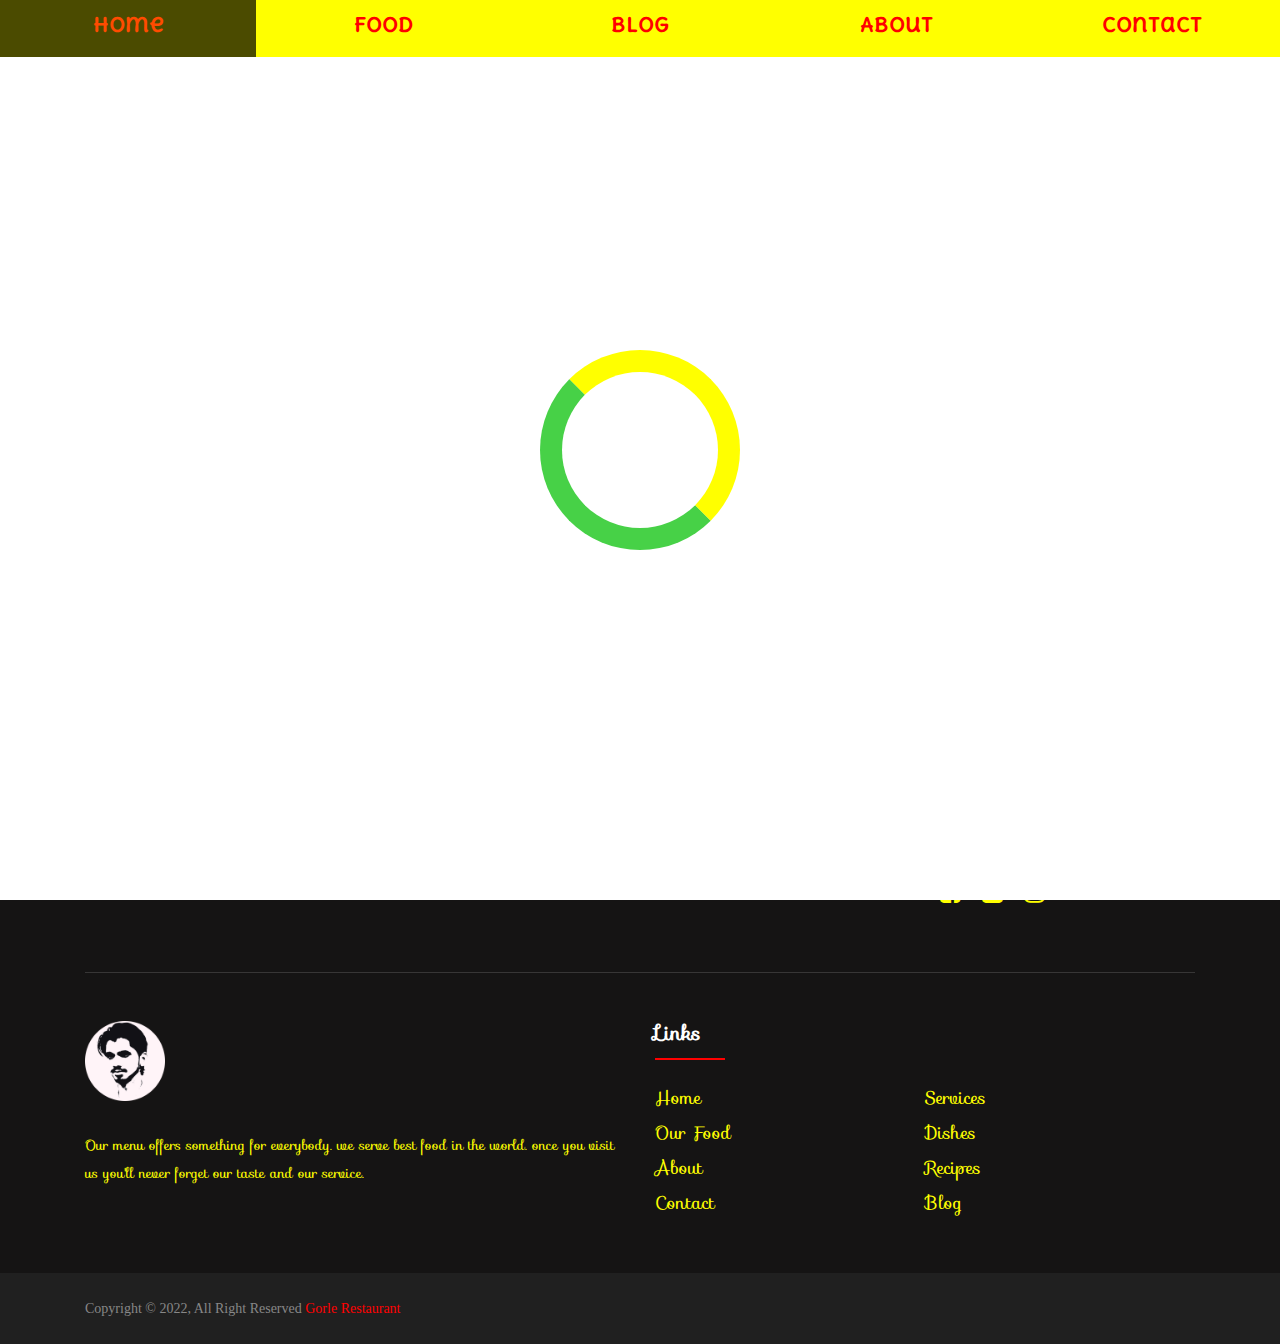
<file: about.html>
<!DOCTYPE html>
<html lang="en">
<head>
	<meta charset="UTF-8">
	<meta name="viewport" content="width=device-width, initial-scale=1.0">
	<title>Gorle Restaurant</title>



<!--------------------------------------------------->
<!--------------------- BOOTSTRAP 4 ----------------->
<!--------------------------------------------------->
<link rel="stylesheet" href="https://cdn.jsdelivr.net/npm/bootstrap@4.6.1/dist/css/bootstrap.min.css">
  <script src="https://cdn.jsdelivr.net/npm/jquery@3.6.0/dist/jquery.slim.min.js"></script>
  <script src="https://cdn.jsdelivr.net/npm/popper.js@1.16.1/dist/umd/popper.min.js"></script>
  <script src="https://cdn.jsdelivr.net/npm/bootstrap@4.6.1/dist/js/bootstrap.bundle.min.js"></script>

<!--------------------------------------------------->
<!--------------------- FAVICON IMAGE --------------->
<!--------------------------------------------------->
<link rel="icon" type="image/x-icon" href="logo1.png">

<!--------------------------------------------------->
<!--------------------- FONT AWESOME ---------------->
<!--------------------------------------------------->
<link rel="stylesheet" href="https://cdnjs.cloudflare.com/ajax/libs/font-awesome/4.7.0/css/font-awesome.min.css">


<!--------------------------------------------------->
<!-------------- Google Fonts  ---------------------->
<!--------------------------------------------------->
<link href='https://fonts.googleapis.com/css?family=Sofia' rel='stylesheet'>

<link href='https://fonts.googleapis.com/css?family=Bungee Inline' rel='stylesheet'>

<link href='https://fonts.googleapis.com/css?family=Delius Unicase' rel='stylesheet'>

<!--------------------------------------------------->
<!------------------------ CSS ---------------------->
<!--------------------------------------------------->
<link rel="stylesheet" href="style.css">


<style type="text/css">
 
/******************************/
/*        ABOUT: CARD         */
/******************************/
 .card {
  box-shadow: 0 4px 8px 0 rgba(0, 0, 0, 0.2);
  max-width: 300px;
  margin: auto;
  text-align: center;
  font-family: arial;
  border-radius: 70px;
}

.title {
  color: grey;
  font-size: 18px;
}

button {
  border: none;
  outline: 0;
  display: inline-block;
  padding: 8px;
  color: white;
  background-color: red;
  text-align: center;
  cursor: pointer;
  width: 100%;
  font-size: 18px;
}

.fa {
  text-decoration: none;
  font-size: 22px;
  color: black;
}

button:hover, a:hover {
  opacity: 0.7;
}   
</style>

</head>

<body>

<!--------------------------------===============================------------------------------------->
<!--------------------------------= SECTION 00: PRELOADER START =------------------------------------->
<!--------------------------------===============================------------------------------------->

    <div id="preloader"> <!-------- PRELOADER ID START ------->

      <div id="container" class="container-preloader"> <!-------- PRELOADER CONTAINER START ------->

        <div class="animation-preloader"> <!-------- PRELOADER ANIMATION START ------->
         
         <div class="loader"></div>
           
        </div> <!-------- PRELOADER ANIMATION END ------->

        <div class="loader-section section-left"></div>
        <div class="loader-section section-right"></div>

      </div><!-------- PRELOADER CONTAINER END ------->
    </div><!-------- PRELOADER ID END ------->

<!--------------------------------===============================------------------------------------->
<!--------------------------------= SECTION 00: PRELOADER END =------------------------------------->
<!--------------------------------===============================------------------------------------->

<!--------------------------------====================================---------------------------------->
<!--------------------------------= SECTION:01 NAVIAGATION BAR START =---------------------------------->
<!--------------------------------====================================---------------------------------->
<div class="icon-bar fixed-top">
  <a  href="index.html" style="text-decoration: none;"><h6><strong>Home</strong></h6></a> 
  <a href="food.html" style="text-decoration: none;"><h6><strong>Food</strong></h6></a> 
  <a href="blog.html" style="text-decoration: none;"><h6><strong>Blog</strong></h6></a> 
  <a href="about.html" style="text-decoration: none;"><h6><strong>About</strong></h6></a>
  <a href="contact.html" style="text-decoration: none;"><h6><strong>Contact</strong></h6></a> 
</div>
<!--------------------------------====================================---------------------------------->
<!--------------------------------= SECTION:01 NAVIAGATION BAR END =---------------------------------->
<!--------------------------------====================================---------------------------------->
<br>



<!--------------------------------====================================---------------------------------->
<!--------------------------------=       SECTION:02 ABOUT START     =---------------------------------->
<!--------------------------------====================================---------------------------------->
<div class="mt-5 mb-5">
    <h1 style="text-align:center">Gorle Restaurant</h1>

<div class="card">
  <img src="logo.jpg" alt="John" style="width:100%">
  <h1>Ritesh Gorle</h1>
  <p class="title">Owner, Gorle Restaurant</p>
  <p class="text-dark">Web Developer</p>
  <div style="margin: 24px 0;">
    <a href="index.html"><i class="fa fa-instagram" ></i></a> 
    <a href="index.html"><i class="fa fa-twitter"></i></a>  
    <a href="index.html"><i class="fa fa-linkedin"></i></a>  
    <a href="index.html"><i class="fa fa-facebook"></i></a> 
  </div>
  <p><a href="contact.html"><button>Contact</button></a></p>
</div>
</div>
<!--------------------------------====================================---------------------------------->
<!--------------------------------=       SECTION:02 ABOUT END       =---------------------------------->
<!--------------------------------====================================---------------------------------->


<!-----------------------------==================================------------------------------------>
<!-----------------------------=      SECTION:03 FOOTER START   =------------------------------------>
<!-----------------------------==================================------------------------------------>
 <footer class="footer-section">
        <div class="container">
            <div class="footer-single pt-5 pb-5">
                <div class="row">
                    <div class="col-xl-3 col-md-3 mb-3">
                        <div class="first-foot ">
                            <i class="ico fa fa-map-marker" style="font-size:36px"></i>
                            <div class="foot-second">
                                <h4>Location</h4>
                                <span>Amravati, Maharashtra</span>
                            </div>
                        </div>
                    </div>
                    <div class="col-xl-3 col-md-3 mb-3">
                        <div class="first-foot">
                            <i class="ico fa fa-phone" style="font-size:36px"></i>
                            <div class="foot-second">
                                <h4>Call</h4>
                                <span>1234567890</span>
                            </div>
                        </div>
                    </div>
                    <div class="col-xl-3 col-md-3 mb-3">
                        <div class="first-foot">
                            <i class="ico fa fa-envelope" style="font-size:36px"></i>
                            <div class="foot-second">
                                <h4>Mail</h4>
                                <span>Gorle@info.com</span>
                            </div>
                        </div>
                    </div>
                     <div class="col-xl-3 col-md-3 mb-3">
                        <div class="foot-icon">
                                <span>Follow us</span>
                    <a href="index.html"><i class="fa fa-facebook-square" style="font-size:24px; color:yellow;"></i></a>

                    <a href="index.html"><i class="fa fa-twitter-square" style="font-size:24px; color:yellow;"></i></a>

                    <a href="index.html"><i class="fa fa-instagram" style="font-size:24px; color:yellow;"></i></a>

                        </div>
                    </div>
                </div>
            </div>
            <div class="foot-mid pt-5 pb-5">
                <div class="row">
                    <div class="col-xl-6 col-lg-6 mb-50">
                        <div class="foot-mid1">
                            <div class="foot-logo">
                          <a href="index.html"><img src="logo1.png" width="80px" class="img-fluid" alt="logo"> </a>
                            </div>
                            <div class="foot-text">
                                <p>Our menu offers something for everybody. we serve best food in the world. once you visit us you'll never forget our taste and our service.</p>
                            </div>
                        </div>
                    </div>
                    <div class="col-xl-6 col-lg-6 col-md-6 mb-30">
                        <div class="foot-mid1">
                            <div class="foot-mid1-head">
                                <h3>Links</h3>
                            </div>
                            <ul class="lis1">
                                <li ><a href="index.html">Home</a></li>
                                <li><a href="food.html">services</a></li>
                                <li><a href="about.html">Our Food</a></li>
                                <li><a href="blog.html">dishes</a></li>
                                <li><a href="contact.html">about</a></li>
                                <li><a href="blog.html">Recipes</a></li>
                                <li><a href="food.html">Contact</a></li>
                                <li><a href="blog.html">Blog</a></li>
                            </ul>
                        </div>
                    </div>
                    
                </div>
            </div>
        </div>
        <div class="copyright-sec">
            <div class="container">
                <div class="row">
                    <div class="col-xl-6 col-lg-6 text-center text-lg-left">
                        <div class="copy-text">
                            <p>Copyright &copy; 2022, All Right Reserved <a href="index.html">Gorle Restaurant</a></p>
                        </div>
                    </div>
                </div>
            </div>
        </div>
    </footer>

<!-----------------------------==================================------------------------------------>
<!-----------------------------=      SECTION:03 FOOTER END   =------------------------------------>
<!-----------------------------==================================------------------------------------>

<!--------------------------------------------------->
<!--------------------- JAVASCRIPT ----------------->
<!--------------------------------------------------->
<script type="text/javascript" src="script.js"></script>

</body>
</html>
</file>
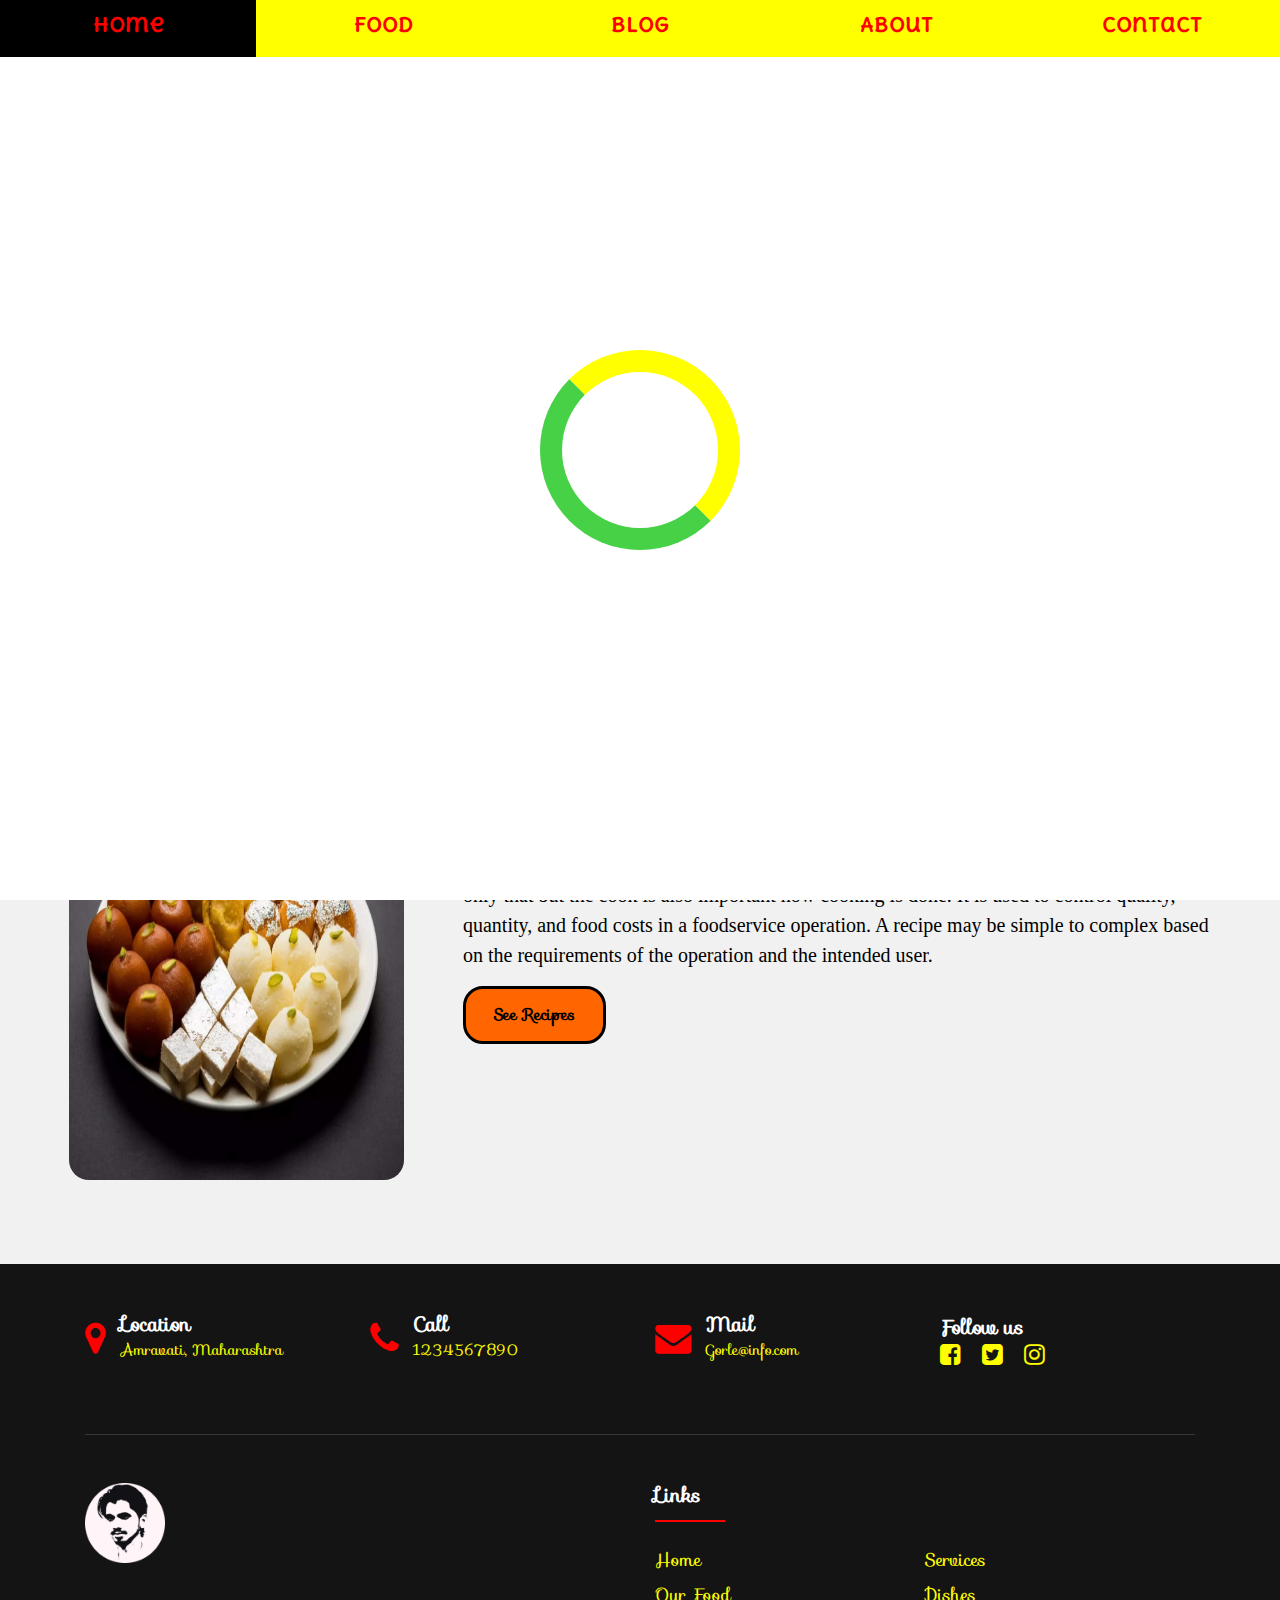
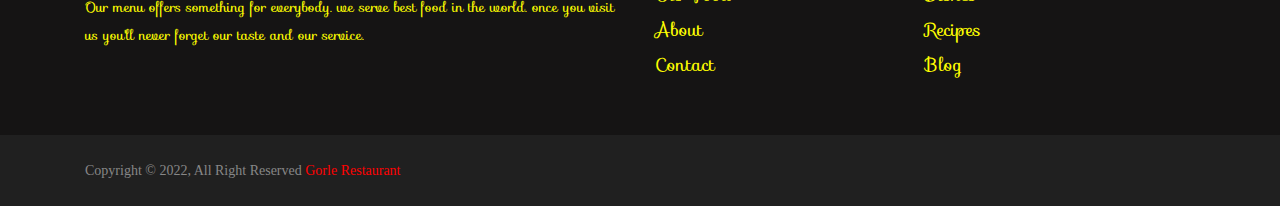
<file: blog.html>
<!DOCTYPE html>
<html lang="en">
<head>
	<meta charset="UTF-8">
	<meta name="viewport" content="width=device-width, initial-scale=1.0">
	<title>Gorle Restaurant</title>



<!--------------------------------------------------->
<!--------------------- BOOTSTRAP 4 ----------------->
<!--------------------------------------------------->
<link rel="stylesheet" href="https://cdn.jsdelivr.net/npm/bootstrap@4.6.1/dist/css/bootstrap.min.css">
  <script src="https://cdn.jsdelivr.net/npm/jquery@3.6.0/dist/jquery.slim.min.js"></script>
  <script src="https://cdn.jsdelivr.net/npm/popper.js@1.16.1/dist/umd/popper.min.js"></script>
  <script src="https://cdn.jsdelivr.net/npm/bootstrap@4.6.1/dist/js/bootstrap.bundle.min.js"></script>

<!--------------------------------------------------->
<!--------------------- FAVICON IMAGE --------------->
<!--------------------------------------------------->
<link rel="icon" type="image/x-icon" href="logo1.png">

<!--------------------------------------------------->
<!--------------------- FONT AWESOME ---------------->
<!--------------------------------------------------->
<link rel="stylesheet" href="https://cdnjs.cloudflare.com/ajax/libs/font-awesome/4.7.0/css/font-awesome.min.css">


<!--------------------------------------------------->
<!-------------- Google Fonts  ---------------------->
<!--------------------------------------------------->
<link href='https://fonts.googleapis.com/css?family=Sofia' rel='stylesheet'>

<link href='https://fonts.googleapis.com/css?family=Bungee Inline' rel='stylesheet'>

<link href='https://fonts.googleapis.com/css?family=Delius Unicase' rel='stylesheet'>

<!--------------------------------------------------->
<!------------------------ CSS ---------------------->
<!--------------------------------------------------->
<link rel="stylesheet" href="style.css">

</head>


<body>

<!--------------------------------===============================------------------------------------->
<!--------------------------------= SECTION 00: PRELOADER START =------------------------------------->
<!--------------------------------===============================------------------------------------->

    <div id="preloader"> <!-------- PRELOADER ID START ------->

      <div id="container" class="container-preloader"> <!-------- PRELOADER CONTAINER START ------->

        <div class="animation-preloader"> <!-------- PRELOADER ANIMATION START ------->
         
         <div class="loader"></div>
           
        </div> <!-------- PRELOADER ANIMATION END ------->

        <div class="loader-section section-left"></div>
        <div class="loader-section section-right"></div>

      </div><!-------- PRELOADER CONTAINER END ------->
    </div><!-------- PRELOADER ID END ------->

<!--------------------------------===============================------------------------------------->
<!--------------------------------= SECTION 00: PRELOADER END =------------------------------------->
<!--------------------------------===============================------------------------------------->

<!--------------------------------====================================---------------------------------->
<!--------------------------------= SECTION:01 NAVIAGATION BAR START =---------------------------------->
<!--------------------------------====================================---------------------------------->
<div class="icon-bar fixed-top">
  <a  href="index.html" style="text-decoration: none;"><h6><strong>Home</strong></h6></a> 
  <a href="food.html" style="text-decoration: none;"><h6><strong>Food</strong></h6></a> 
  <a href="blog.html" style="text-decoration: none;"><h6><strong>Blog</strong></h6></a> 
  <a href="about.html" style="text-decoration: none;"><h6><strong>About</strong></h6></a>
  <a href="contact.html" style="text-decoration: none;"><h6><strong>Contact</strong></h6></a> 
</div>
<!--------------------------------====================================---------------------------------->
<!--------------------------------= SECTION:01 NAVIAGATION BAR END =---------------------------------->
<!--------------------------------====================================---------------------------------->
<br> <br> 



<!--------------------------------====================================---------------------------------->
<!--------------------------------= SECTION:02 BLOG BLOCK 01 START   =---------------------------------->
<!--------------------------------====================================---------------------------------->
<div class="container1">
  <div class="row">
    <div class="column-66">
      <h3 class="xlarge-font" style="color:white;"><b>Dishes</b></h3>
      <h3 class="large-font" style="color:#00ff00;"><b>Hungry? Eat healthy Dishes!</b></h3>
      <p style="color:white;" >Our food is a food that is typically considered as a "unique and high-value food item made in small quantities from high-quality ingredients". Consumers typically pay higher prices for our specialty foods dshes, and may perceive them as having various benefits compared to non-specialty foods.</p>
<a href="food.html"><button class="button" style="color:black; background-color:#00ff00; border:3px solid white;">See Dishes</button></a>
    </div>
    <div class="column-33">
        <img class="samimg" src="nonveg.jpg" width="335" height="440">
    </div>
  </div>
</div>

<!--------------------------------====================================---------------------------------->
<!--------------------------------= SECTION:02 BLOG BLOCK 01 END     =---------------------------------->
<!--------------------------------====================================---------------------------------->



<!--------------------------------====================================---------------------------------->
<!--------------------------------= SECTION:02 BLOG BLOCK 02 START   =---------------------------------->
<!--------------------------------====================================---------------------------------->
<div class="container1" style="background-color:#f1f1f1">
  <div class="row">
    <div class="column-33">
      <img class="samimg" src="sweet.jpg" alt="App" width="335" height="440">
    </div>
    <div class="column-66">
      <h3 class="xlarge-font" style="color:black;" ><b>Recipes</b></h3>
      <h3 class="large-font" style="color:#ff6600;"><b>Kitchen Is Where You'll Find Love.</b></h3>
      <p style="color:black;">A recipe is a formula of ingredients and a list of instructions for creating prepared foods, Not only that but the cook is also important how cooking is done. It is used to control quality, quantity, and food costs in a foodservice operation. A recipe may be simple to complex based on the requirements of the operation and the intended user.</p>
 <a href="food.html"><button  class="button" style="color:black; background-color:#ff6600;">See Recipes</button></a>
    </div>
  </div>
</div>     
<!--------------------------------====================================---------------------------------->
<!--------------------------------= SECTION:02 BLOG BLOCK 02 END   =---------------------------------->
<!--------------------------------====================================---------------------------------->  

    
 

<!-----------------------------==================================------------------------------------>
<!-----------------------------=      SECTION:03 FOOTER START   =------------------------------------>
<!-----------------------------==================================------------------------------------>

  <footer class="footer-section">
        <div class="container">
            <div class="footer-single pt-5 pb-5">
                <div class="row">
                    <div class="col-xl-3 col-md-3 mb-3">
                        <div class="first-foot ">
                            <i class="ico fa fa-map-marker" style="font-size:36px"></i>
                            <div class="foot-second">
                                <h4>Location</h4>
                                <span>Amravati, Maharashtra</span>
                            </div>
                        </div>
                    </div>
                    <div class="col-xl-3 col-md-3 mb-3">
                        <div class="first-foot">
                            <i class="ico fa fa-phone" style="font-size:36px"></i>
                            <div class="foot-second">
                                <h4>Call</h4>
                                <span>1234567890</span>
                            </div>
                        </div>
                    </div>
                    <div class="col-xl-3 col-md-3 mb-3">
                        <div class="first-foot">
                            <i class="ico fa fa-envelope" style="font-size:36px"></i>
                            <div class="foot-second">
                                <h4>Mail</h4>
                                <span>Gorle@info.com</span>
                            </div>
                        </div>
                    </div>
                     <div class="col-xl-3 col-md-3 mb-3">
                        <div class="foot-icon">
                                <span>Follow us</span>
                               <a href="index.html"><i class="fa fa-facebook-square" style="font-size:24px"></i></a>
                               <a href="index.html"><i class="fa fa-twitter-square" style="font-size:24px"></i></a>
                               <a href="index.html"><i class="fa fa-instagram" style="font-size:24px"></i></a>
                            </div>
                    </div>
                </div>
            </div>
            <div class="foot-mid pt-5 pb-5">
                <div class="row">
                    <div class="col-xl-6 col-lg-6 mb-50">
                        <div class="foot-mid1">
                            <div class="foot-logo">
                          <a href="index.html"><img src="logo1.png" width="80px" class="img-fluid" alt="logo"> </a>
                            </div>
                            <div class="foot-text">
                                <p>Our menu offers something for everybody. we serve best food in the world. once you visit us you'll never forget our taste and our service.</p>
                            </div>
                        </div>
                    </div>
                    <div class="col-xl-6 col-lg-6 col-md-6 mb-30">
                        <div class="foot-mid1">
                            <div class="foot-mid1-head">
                                <h3>Links</h3>
                            </div>
                            <ul class="lis1">
                                <li ><a href="index.html">Home</a></li>
                                <li><a href="food.html">services</a></li>
                                <li><a href="about.html">Our Food</a></li>
                                <li><a href="blog.html">dishes</a></li>
                                <li><a href="contact.html">about</a></li>
                                <li><a href="blog.html">Recipes</a></li>
                                <li><a href="food.html">Contact</a></li>
                                <li><a href="blog.html">Blog</a></li>
                            </ul>
                        </div>
                    </div>
                    
                </div>
            </div>
        </div>
        <div class="copyright-sec">
            <div class="container">
                <div class="row">
                    <div class="col-xl-6 col-lg-6 text-center text-lg-left">
                        <div class="copy-text">
                            <p>Copyright &copy; 2022, All Right Reserved <a href="index.html">Gorle Restaurant</a></p>
                        </div>
                    </div>
                </div>
            </div>
        </div>
    </footer>

<!-----------------------------==================================------------------------------------>
<!-----------------------------=      SECTION:03 FOOTER END   =------------------------------------>
<!-----------------------------==================================------------------------------------>


<!--------------------------------------------------->
<!--------------------- JAVASCRIPT ----------------->
<!--------------------------------------------------->
<script type="text/javascript" src="script.js"></script>

</body>
</html>
</file>
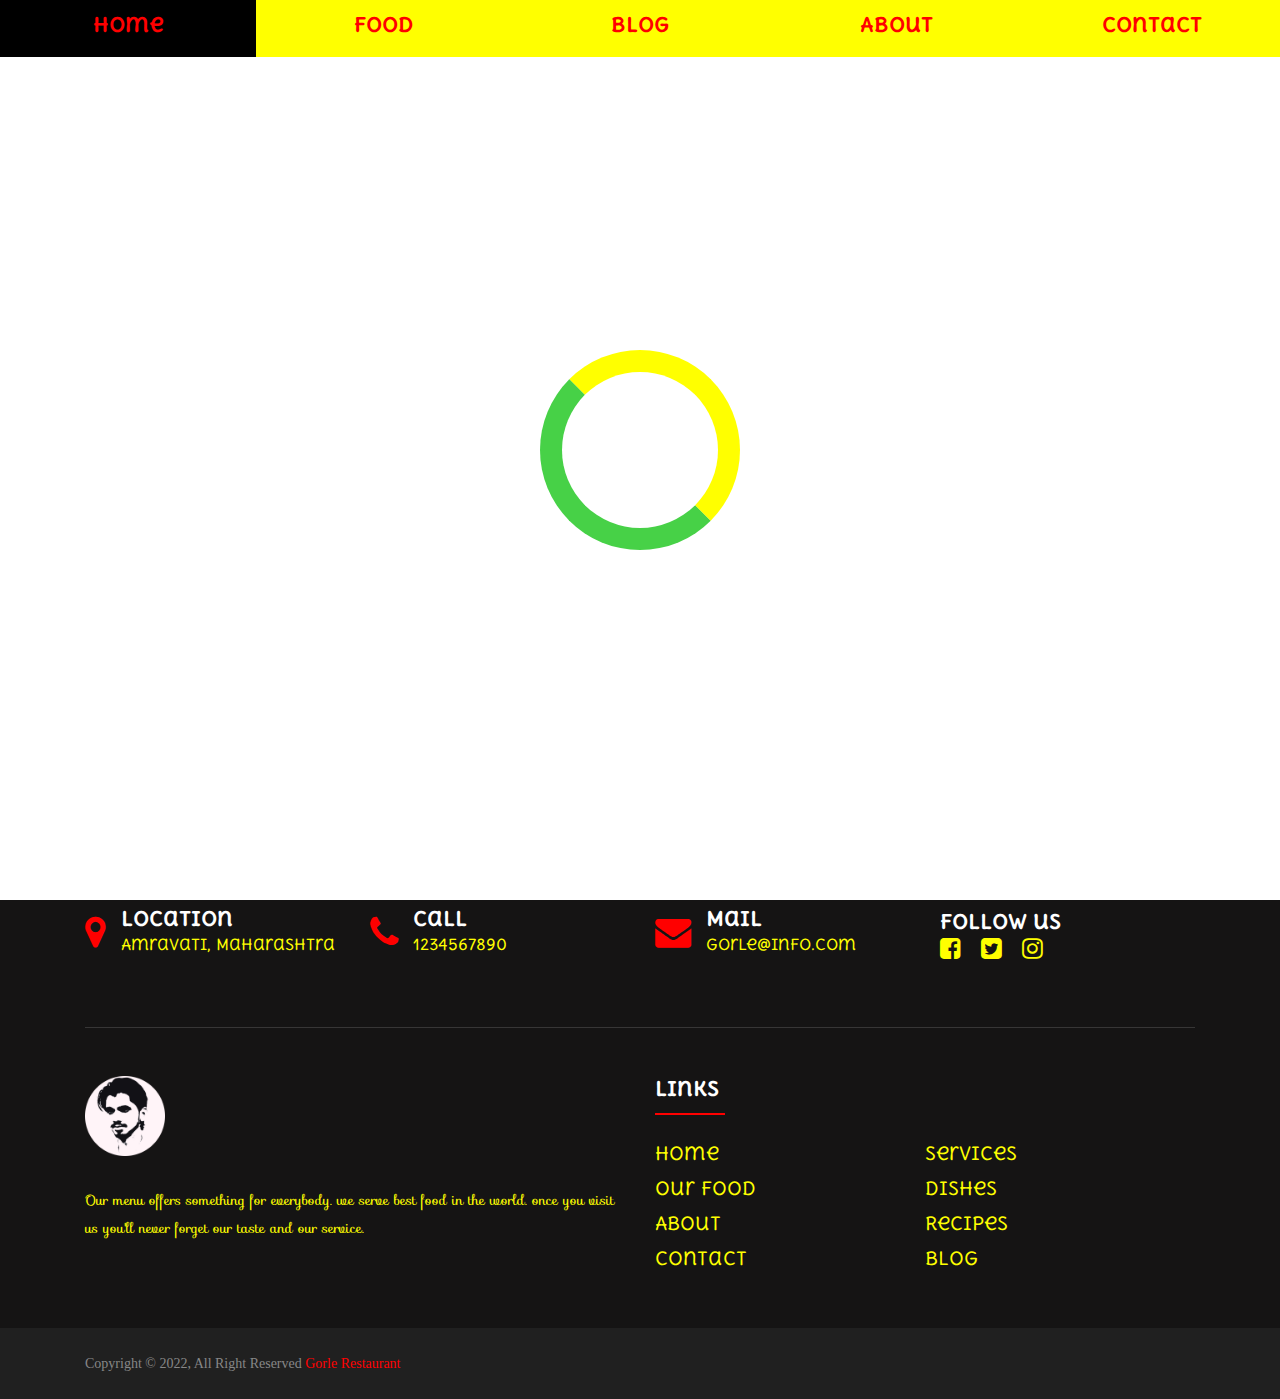
<file: contact.html>
<!DOCTYPE html>
<html lang="en">
<head>
	<meta charset="UTF-8">
	<meta name="viewport" content="width=device-width, initial-scale=1.0">
	<title>Gorle Restaurant</title>



<!--------------------------------------------------->
<!--------------------- BOOTSTRAP 4 ----------------->
<!--------------------------------------------------->
<link rel="stylesheet" href="https://cdn.jsdelivr.net/npm/bootstrap@4.6.1/dist/css/bootstrap.min.css">
  <script src="https://cdn.jsdelivr.net/npm/jquery@3.6.0/dist/jquery.slim.min.js"></script>
  <script src="https://cdn.jsdelivr.net/npm/popper.js@1.16.1/dist/umd/popper.min.js"></script>
  <script src="https://cdn.jsdelivr.net/npm/bootstrap@4.6.1/dist/js/bootstrap.bundle.min.js"></script>

<!--------------------------------------------------->
<!--------------------- FAVICON IMAGE --------------->
<!--------------------------------------------------->
<link rel="icon" type="image/x-icon" href="logo1.png">

<!--------------------------------------------------->
<!--------------------- FONT AWESOME ---------------->
<!--------------------------------------------------->
<link rel="stylesheet" href="https://cdnjs.cloudflare.com/ajax/libs/font-awesome/4.7.0/css/font-awesome.min.css">


<!--------------------------------------------------->
<!-------------- Google Fonts  ---------------------->
<!--------------------------------------------------->
<link href='https://fonts.googleapis.com/css?family=Sofia' rel='stylesheet'>

<link href='https://fonts.googleapis.com/css?family=Bungee Inline' rel='stylesheet'>

<link href='https://fonts.googleapis.com/css?family=Delius Unicase' rel='stylesheet'>

<!--------------------------------------------------->
<!------------------------ CSS ---------------------->
<!--------------------------------------------------->
<link rel="stylesheet" href="style.css">


<style type="text/css">

/******************************/
/*        BASIC CSS Style     */
/******************************/
 body{
    font-family: 'Delius Unicase';
 }


/******************************/
/*         CONTACT FORM       */
/******************************/
input[type=text], select, textarea {
  width: 100%;
  padding: 12px;
  border: 1px solid #ccc;
  border-radius: 4px;
  box-sizing: border-box;
  margin-top: 6px;
  margin-bottom: 16px;
  resize: vertical;
}

input[type=submit] {
  background-color: yellow;
  color: black;
  padding: 12px 20px;
  border: none;
  border-radius: 4px;
  cursor: pointer;
}

input[type=submit]:hover {
  background-color: #45a049;
}

.cont {
  border-radius: 5px;
  background-color: red;
  padding: 20px;
}   
</style>

</head>

<body>

<!--------------------------------===============================------------------------------------->
<!--------------------------------= SECTION 00: PRELOADER START =------------------------------------->
<!--------------------------------===============================------------------------------------->

    <div id="preloader"> <!-------- PRELOADER ID START ------->

      <div id="container" class="container-preloader"> <!-------- PRELOADER CONTAINER START ------->

        <div class="animation-preloader"> <!-------- PRELOADER ANIMATION START ------->
         
         <div class="loader"></div>
           
        </div> <!-------- PRELOADER ANIMATION END ------->

        <div class="loader-section section-left"></div>
        <div class="loader-section section-right"></div>

      </div><!-------- PRELOADER CONTAINER END ------->
    </div><!-------- PRELOADER ID END ------->

<!--------------------------------===============================------------------------------------->
<!--------------------------------= SECTION 00: PRELOADER END =------------------------------------->
<!--------------------------------===============================------------------------------------->

<!--------------------------------====================================---------------------------------->
<!--------------------------------= SECTION:01 NAVIAGATION BAR START =---------------------------------->
<!--------------------------------====================================---------------------------------->
<div class="icon-bar fixed-top">
  <a  href="index.html" style="text-decoration: none;"><h6><strong>Home</strong></h6></a> 
  <a href="food.html" style="text-decoration: none;"><h6><strong>Food</strong></h6></a> 
  <a href="blog.html" style="text-decoration: none;"><h6><strong>Blog</strong></h6></a> 
  <a href="about.html" style="text-decoration: none;"><h6><strong>About</strong></h6></a>
  <a href="contact.html" style="text-decoration: none;"><h6><strong>Contact</strong></h6></a> 
</div>
<!--------------------------------====================================---------------------------------->
<!--------------------------------= SECTION:01 NAVIAGATION BAR END =---------------------------------->
<!--------------------------------====================================---------------------------------->
<br> <br> 


<!--------------------------------====================================---------------------------------->
<!--------------------------------=  SECTION:02 CONTACT FORM START   =---------------------------------->
<!--------------------------------====================================---------------------------------->
<h1 class="mt-5 " align="center">Contact Form</h1>

<div class="cont container mb-5">
  <form action="">
    <label for="fname"><strong class="text-white">First Name</strong></label>
    <input type="text" id="fname" name="firstname" placeholder="Your name..">

    <label for="lname"><strong class="text-white">Last Name</strong></label>
    <input type="text" id="lname" name="lastname" placeholder="Your last name..">

    <label for="country"><strong class="text-white">Country</strong></label>
    <select id="country" name="country">
        <option value="australia">India</option>
      <option value="australia">Australia</option>
      <option value="canada">Canada</option>
      <option value="usa">USA</option>
    </select>

    <label for="subject"><strong class="text-white">what's wrong?</strong></label>
    <textarea id="subject" name="subject" placeholder="Write something.." style="height:200px"></textarea>

    <input type="submit" value="Submit">
  </form>
</div>
<!--------------------------------====================================---------------------------------->
<!--------------------------------=   SECTION:02 CONTACT FORM END    =---------------------------------->
<!--------------------------------====================================---------------------------------->


<!-----------------------------==================================------------------------------------>
<!-----------------------------=      SECTION:03 FOOTER START   =------------------------------------>
<!-----------------------------==================================------------------------------------>
<footer class="footer-section">
        <div class="container">
            <div class="footer-single pt-5 pb-5">
                <div class="row">
                    <div class="col-xl-3 col-md-3 mb-3">
                        <div class="first-foot ">
                            <i class="ico fa fa-map-marker" style="font-size:36px"></i>
                            <div class="foot-second">
                                <h4>Location</h4>
                                <span>Amravati, Maharashtra</span>
                            </div>
                        </div>
                    </div>
                    <div class="col-xl-3 col-md-3 mb-3">
                        <div class="first-foot">
                            <i class="ico fa fa-phone" style="font-size:36px"></i>
                            <div class="foot-second">
                                <h4>Call</h4>
                                <span>1234567890</span>
                            </div>
                        </div>
                    </div>
                    <div class="col-xl-3 col-md-3 mb-3">
                        <div class="first-foot">
                            <i class="ico fa fa-envelope" style="font-size:36px"></i>
                            <div class="foot-second">
                                <h4>Mail</h4>
                                <span>Gorle@info.com</span>
                            </div>
                        </div>
                    </div>
                     <div class="col-xl-3 col-md-3 mb-3">
                        <div class="foot-icon">
                                <span>Follow us</span>
                               <a href="index.html"><i class="fa fa-facebook-square" style="font-size:24px"></i></a>
                               <a href="index.html"><i class="fa fa-twitter-square" style="font-size:24px"></i></a>
                               <a href="index.html"><i class="fa fa-instagram" style="font-size:24px"></i></a>
                            </div>
                    </div>
                </div>
            </div>
            <div class="foot-mid pt-5 pb-5">
                <div class="row">
                    <div class="col-xl-6 col-lg-6 mb-50">
                        <div class="foot-mid1">
                            <div class="foot-logo">
                          <a href="index.html"><img src="logo1.png" width="80px" class="img-fluid" alt="logo"> </a>
                            </div>
                            <div class="foot-text">
                                <p>Our menu offers something for everybody. we serve best food in the world. once you visit us you'll never forget our taste and our service.</p>
                            </div>
                        </div>
                    </div>
                    <div class="col-xl-6 col-lg-6 col-md-6 mb-30">
                        <div class="foot-mid1">
                            <div class="foot-mid1-head">
                                <h3>Links</h3>
                            </div>
                            <ul class="lis1">
                               <li ><a href="index.html">Home</a></li>
                                <li><a href="food.html">services</a></li>
                                <li><a href="about.html">Our Food</a></li>
                                <li><a href="blog.html">dishes</a></li>
                                <li><a href="contact.html">about</a></li>
                                <li><a href="blog.html">Recipes</a></li>
                                <li><a href="food.html">Contact</a></li>
                                <li><a href="blog.html">Blog</a></li>
                            </ul>
                        </div>
                    </div>
                    
                </div>
            </div>
        </div>
        <div class="copyright-sec">
            <div class="container">
                <div class="row">
                    <div class="col-xl-6 col-lg-6 text-center text-lg-left">
                        <div class="copy-text">
                            <p>Copyright &copy; 2022, All Right Reserved <a href="index.html">Gorle Restaurant</a></p>
                        </div>
                    </div>
                </div>
            </div>
        </div>
    </footer>

<!-----------------------------==================================------------------------------------>
<!-----------------------------=      SECTION:03 FOOTER END   =------------------------------------>
<!-----------------------------==================================------------------------------------>



<!-------------- SECTION:04 TO THE TOP START ---------------------->

<button onclick="topFunction()" id="myBtn" title="Go to top">Top</button>

<!-------------- SECTION:04 TO THE TOP END ---------------------->


<!--------------------------------------------------->
<!--------------------- JAVASCRIPT ----------------->
<!--------------------------------------------------->
<script type="text/javascript" src="script.js"></script>

</body>
</html>
</file>
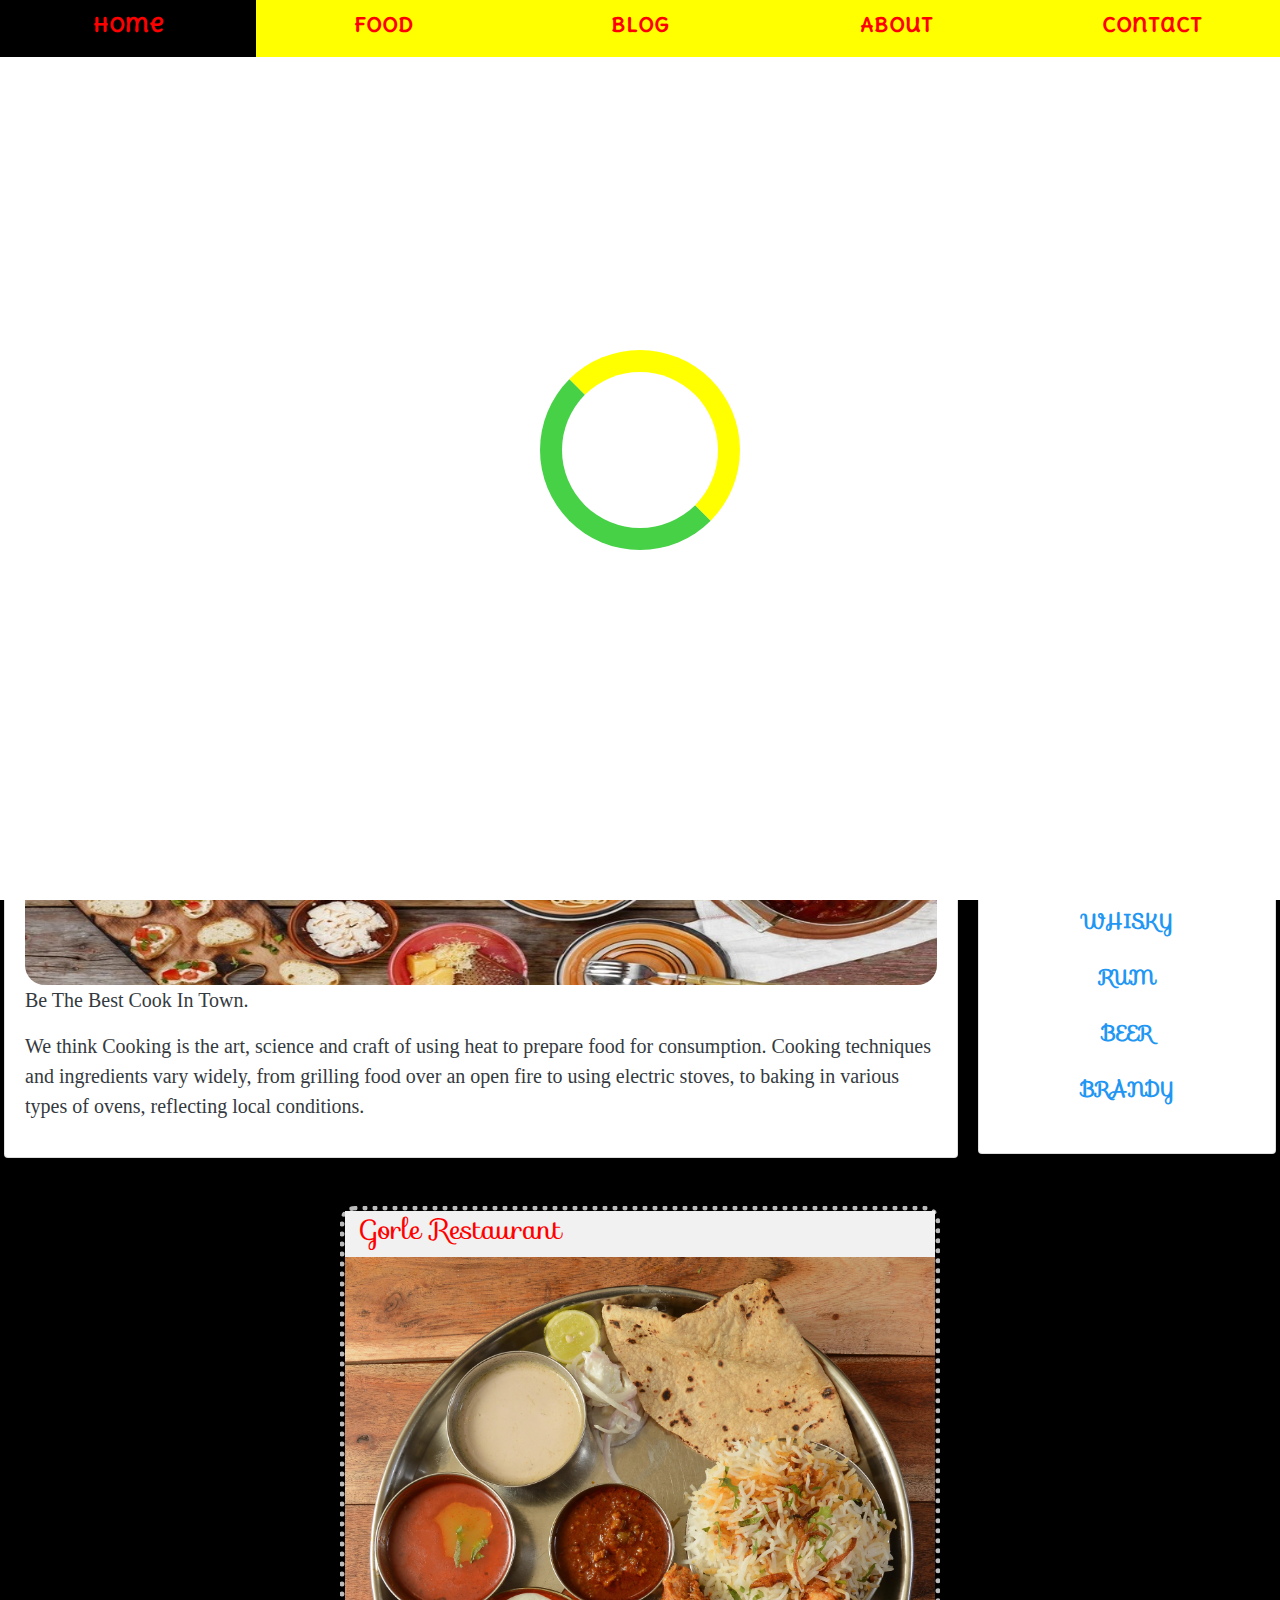
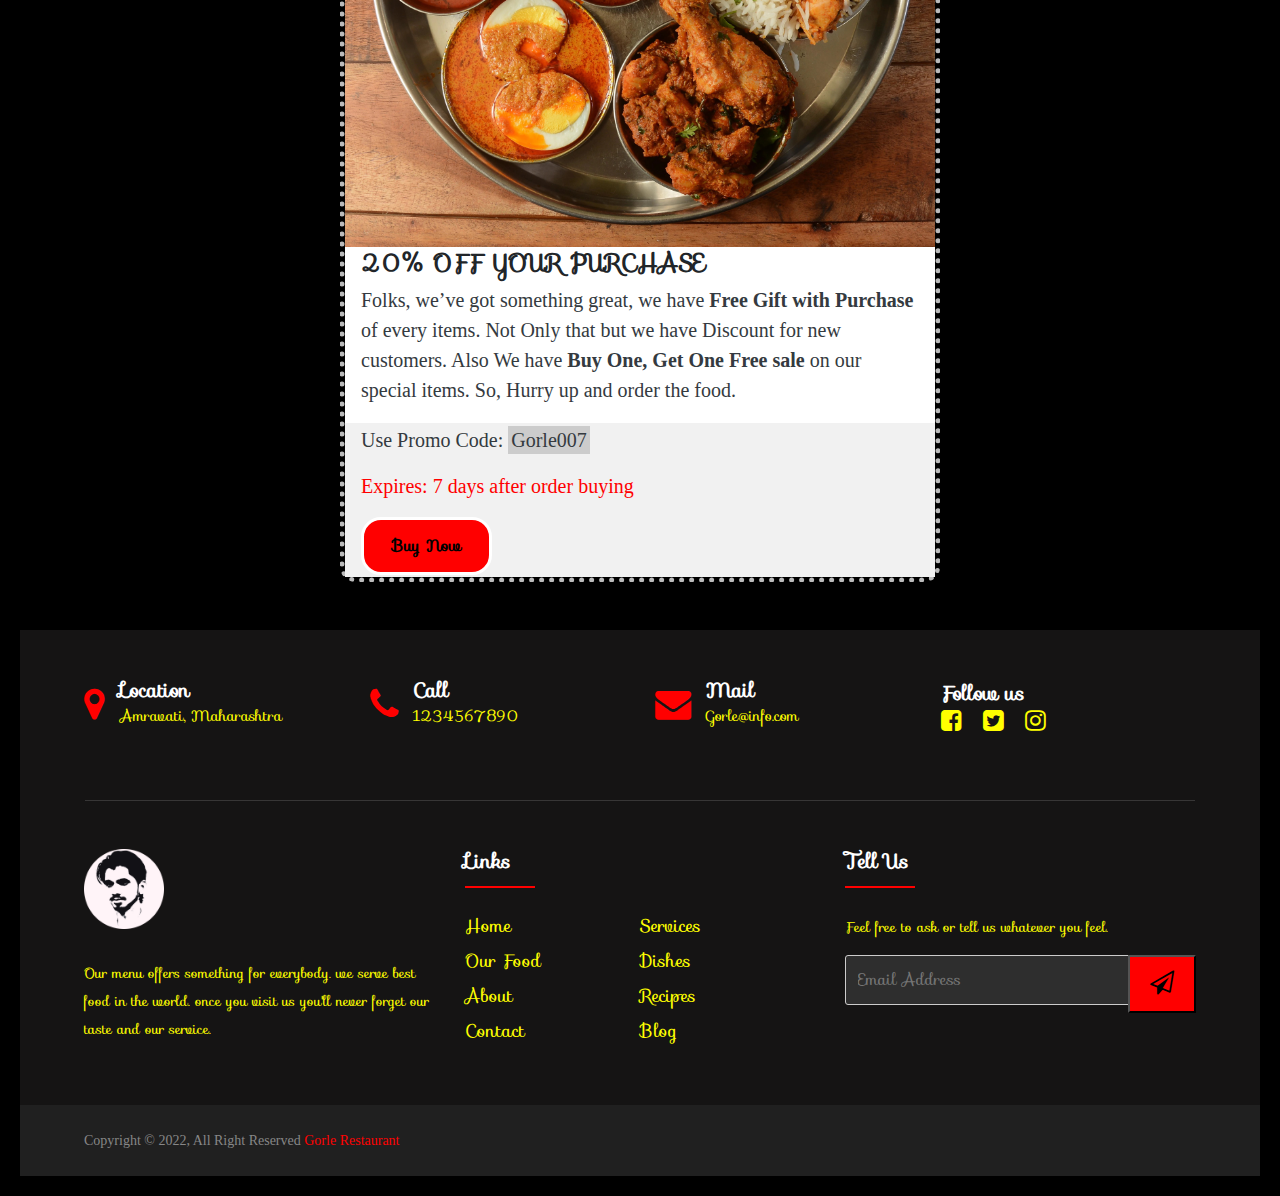
<file: food.html>
<!DOCTYPE html>
<html lang="en">
<head>
	<meta charset="UTF-8">
	<meta name="viewport" content="width=device-width, initial-scale=1.0">
	<title>Gorle Restaurant</title>



<!--------------------------------------------------->
<!--------------------- BOOTSTRAP 4 ----------------->
<!--------------------------------------------------->
<link rel="stylesheet" href="https://cdn.jsdelivr.net/npm/bootstrap@4.6.1/dist/css/bootstrap.min.css">
  <script src="https://cdn.jsdelivr.net/npm/jquery@3.6.0/dist/jquery.slim.min.js"></script>
  <script src="https://cdn.jsdelivr.net/npm/popper.js@1.16.1/dist/umd/popper.min.js"></script>
  <script src="https://cdn.jsdelivr.net/npm/bootstrap@4.6.1/dist/js/bootstrap.bundle.min.js"></script>

<!--------------------------------------------------->
<!--------------------- FAVICON IMAGE --------------->
<!--------------------------------------------------->
<link rel="icon" type="image/x-icon" href="logo1.png">

<!--------------------------------------------------->
<!--------------------- FONT AWESOME ---------------->
<!--------------------------------------------------->
<link rel="stylesheet" href="https://cdnjs.cloudflare.com/ajax/libs/font-awesome/4.7.0/css/font-awesome.min.css">


<!--------------------------------------------------->
<!-------------- Google Fonts  ---------------------->
<!--------------------------------------------------->
<link href='https://fonts.googleapis.com/css?family=Sofia' rel='stylesheet'>

<link href='https://fonts.googleapis.com/css?family=Bungee Inline' rel='stylesheet'>

<link href='https://fonts.googleapis.com/css?family=Delius Unicase' rel='stylesheet'>



<!--------------------------------------------------->
<!------------------------ CSS ---------------------->
<!--------------------------------------------------->
<link rel="stylesheet" href="style.css">



<style>

/******************************/
/*     BASIC CSS Style        */
/******************************/

* {
  box-sizing: border-box;
}

/* Add a gray background color with some padding */
body {
 
  padding: 20px;
  
}


/******************************/
/*        COUPOUN STYLE       */
/******************************/
.coupon {
  border: 5px dotted #bbb;
  width: 80%;
  border-radius: 15px;
  margin: 0 auto;
  max-width: 600px;
}

.coup {
  padding: 2px 16px;
  background-color: #f1f1f1;
}

.promo {
  background: #ccc;
  padding: 3px;
}

.expire {
  color: red;
}    





/******************************/
/*           MODAL            */
/******************************/


/* The Modal (background) */
.modal {
  display: none; /* Hidden by default */
  position: fixed; /* Stay in place */
  z-index: 1; /* Sit on top */
  padding-top: 100px; /* Location of the box */
  left: 0;
  top: 0;
  width: 100%; /* Full width */
  height: 100%; /* Full height */
  overflow: auto; /* Enable scroll if needed */
  background-color: rgb(0,0,0); /* Fallback color */
  background-color: rgba(0,0,0,0.4); /* Black w/ opacity */
}

/* Modal Content */
.modal-content {
  background-color: #fefefe;
  margin: auto;
  padding: 20px;
  border: 1px solid #888;
  width: 80%;
}

/* The Close Button */
.close {
  color: red;
  float: right;
  font-size: 60px;
  font-weight: bold;
}

.close:hover,
.close:focus {
  color: black;
  text-decoration: none;
  cursor: pointer;
}




/******************************/
/*          BUY fORM          */
/******************************/
.row {
  display: -ms-flexbox; /* IE10 */
  display: flex;
  -ms-flex-wrap: wrap; /* IE10 */
  flex-wrap: wrap;
  margin: 0 -16px;
}

.col-50 {
  -ms-flex: 50%; /* IE10 */
  flex: 50%;
}

.col-75 {
  -ms-flex: 75%; /* IE10 */
  flex: 75%;
}


.col-50,
.col-75 {
  padding: 0 16px;
}

.buyy {
  background-color: #f2f2f2;
  padding: 5px 20px 15px 20px;
  border: 1px solid lightgrey;
  border-radius: 3px;
}

input[type=text] {
  width: 100%;
  margin-bottom: 20px;
  padding: 12px;
  border: 1px solid #ccc;
  border-radius: 3px;
}

label {
  margin-bottom: 10px;
  display: block;
}

.icon-container {
  margin-bottom: 20px;
  padding: 7px 0;
  font-size: 24px;
}

.btn {
  background-color: #04AA6D;
  color: white;
  padding: 12px;
  margin: 10px 0;
  border: none;
  width: 100%;
  border-radius: 3px;
  cursor: pointer;
  font-size: 17px;
}

.btn:hover {
  background-color: #45a049;
}

a {
  color: #2196F3;
}

hr {
  border: 1px solid lightgrey;
}

span.price {
  float: right;
  color: grey;
}

/* Responsive layout */
@media (max-width: 800px) {
  .row {
    flex-direction: column-reverse;
  }
  .col-25 {
    margin-bottom: 20px;
  }
}

</style>
</head>

<body>

<!--------------------------------===============================------------------------------------->
<!--------------------------------= SECTION 00: PRELOADER START =------------------------------------->
<!--------------------------------===============================------------------------------------->

    <div id="preloader"> <!-------- PRELOADER ID START ------->

      <div id="container" class="container-preloader"> <!-------- PRELOADER CONTAINER START ------->

        <div class="animation-preloader"> <!-------- PRELOADER ANIMATION START ------->
         
         <div class="loader"></div>
           
        </div> <!-------- PRELOADER ANIMATION END ------->

        <div class="loader-section section-left"></div>
        <div class="loader-section section-right"></div>

      </div><!-------- PRELOADER CONTAINER END ------->
    </div><!-------- PRELOADER ID END ------->

<!--------------------------------===============================------------------------------------->
<!--------------------------------= SECTION 00: PRELOADER END =------------------------------------->
<!--------------------------------===============================------------------------------------->

<!--------------------------------====================================---------------------------------->
<!--------------------------------= SECTION:01 NAVIAGATION BAR START =---------------------------------->
<!--------------------------------====================================---------------------------------->
<div class="icon-bar fixed-top">
  <a  href="index.html" style="text-decoration: none;"><h6><strong>Home</strong></h6></a> 
  <a href="food.html" style="text-decoration: none;"><h6><strong>Food</strong></h6></a> 
  <a href="blog.html" style="text-decoration: none;"><h6><strong>Blog</strong></h6></a> 
  <a href="about.html" style="text-decoration: none;"><h6><strong>About</strong></h6></a>
  <a href="contact.html" style="text-decoration: none;"><h6><strong>Contact</strong></h6></a> 
</div>
<!--------------------------------====================================---------------------------------->
<!--------------------------------= SECTION:01 NAVIAGATION BAR END =---------------------------------->
<!--------------------------------====================================---------------------------------->
<br> <br> 



<!--------------------------------===============================------------------------------------->
<!--------------------------------= SECTION 02: FOOD PAGE START =------------------------------------->
<!--------------------------------===============================------------------------------------->

<!-----%%%%%%%%%%%%%%%%%%%%%%%%%%%%%%%%%%% FOOD PAGE HEADING %%%%%%%%%%%%%%%%%%%%%%%%%%%%%%%%%%%%%%------>
<div class="header">
  <h1>Gorle Restaurant</h1>
</div>

<!-----%%%%%%%%%%%%%%%%%%%%%%%%%%%%%%%%%%% FOOD PAGE ROW %%%%%%%%%%%%%%%%%%%%%%%%%%%%%%%%%%%%%%------>
<div class="row">

<!-----%%%%%%%%%%%%%%%%%%%%%%%%%%%%%%%%%%% FOOD PAGE LEFT %%%%%%%%%%%%%%%%%%%%%%%%%%%%%%%%%%%%%%------>
  <div class="leftcolumn">

<!-----%%%%%%%%%%%%%%%%%%%%%%%%%%%%%%%%%%% FOOD PAGE LEFT 01 %%%%%%%%%%%%%%%%%%%%%%%%%%%%%%%%%%%%%%------>
    <div class="card">
      <h1>spicy Indian Food</h1>
      <h5><strong>We have the meals.</strong></h5>
      <div  style="height:200px;"><img src="food3.jpg" class="responsive" width="600" height="200" alt="food1"></div>
      <p class="text-dark">Food from the heaven. Grab life by the spicy food. Meat free Indian food. The best of Indian food</p>
      <p class="text-dark">Indian dishes strike a delicate balance between sweet and spicy. some of the most popular dishes to try are samosa, dal soup, curry, tandoori chiken, tandoori fish, biryani, masala, nan, Ginger Chicken Kabob, etc.</p>
    </div>

<!-----%%%%%%%%%%%%%%%%%%%%%%%%%%%%%%%%%%% FOOD PAGE LEFT 02 %%%%%%%%%%%%%%%%%%%%%%%%%%%%%%%%%%%%%%------>
    <div class="card">
      <h1>Cooking</h1>
      <h5><strong>Cook Together, Stay Together.</strong></h5>
      <div ><img src="food.jpg" alt="food" class="responsive" width="600" height="200"></div>
      <p class="text-dark">Be The Best Cook In Town.</p>
      <p class="text-dark">We think Cooking  is the art, science and craft of using heat to prepare food for consumption. Cooking techniques and ingredients vary widely, from grilling food over an open fire to using electric stoves, to baking in various types of ovens, reflecting local conditions.</p>
    </div>
  </div>


<!-----%%%%%%%%%%%%%%%%%%%%%%%%%%%%%%%%%%% FOOD PAGE RIGHT %%%%%%%%%%%%%%%%%%%%%%%%%%%%%%%%%%%%%%------>
  <div class="rightcolumn">

<!-----%%%%%%%%%%%%%%%%%%%%%%%%%%%%%%%%%%% FOOD PAGE RIGHT 01 %%%%%%%%%%%%%%%%%%%%%%%%%%%%%%%%%%%%%%------>
    <div class="card">
      <h1>Fast Food</h1>
      <div ><img src="fast-food.png" class="responsive" width="200" height="200" alt="food1" alt="fast-food"></div>
     </div>

<!-----%%%%%%%%%%%%%%%%%%%%%%%%%%%%%%%%%%% FOOD PAGE RIGHT 02 %%%%%%%%%%%%%%%%%%%%%%%%%%%%%%%%%%%%%%------>
    <div class="card">
      <h1 align="center">Indian Food</h1>
      <div class="text-danger" align="center"><h6><strong><a href="blog.html" style="text-decoration: none;">South Indian</a> Idlis, Dosas</strong></h6></div><br>
      <div class="text-danger" align="center"><h6><strong><a href="blog.html" style="text-decoration: none;">Punjabi</a> Makki Di Roti</strong></h6></div><br>
      <div class="text-danger" align="center"><h6><strong><a href="blog.html" style="text-decoration: none;">Bengali</a> Kosha Mangsho</strong></h6></div>
    </div>

<!-----%%%%%%%%%%%%%%%%%%%%%%%%%%%%%%%%%%% FOOD PAGE RIGHT 03 %%%%%%%%%%%%%%%%%%%%%%%%%%%%%%%%%%%%%%------>
   <div class="card">
      <h1 align="center"> Liquor</h1>
      <div class="text-danger" align="center"><h6><strong><a href="blog.html" style="text-decoration: none;">WHISKY</a></strong></h6></div><br>
      <div class="text-danger" align="center"><h6><strong><a href="blog.html" style="text-decoration: none;">RUM</a></strong></h6></div><br>
      <div class="text-danger" align="center"><h6><strong><a href="blog.html" style="text-decoration: none;">BEER</a> </strong></h6></div> <br>
      <div class="text-danger" align="center"><h6><strong><a href="blog.html" style="text-decoration: none;">BRANDY</a></strong></h6></div> <br>
    </div>


  </div>
</div>
<br> <br>

<!-----%%%%%%%%%%%%%%%%%%%%%%%%%%%%%%%%%%% FOOD PAGE COUPON %%%%%%%%%%%%%%%%%%%%%%%%%%%%%%%%%%%%%%------>
<div class="coupon mb-5">
  <div class="coup container">
    <h3 style="color:red; ">Gorle Restaurant</h3>
  </div>
  <img src="nonveg.jpg" alt="Avatar" style="width:100%;">
  <div class="coup container" style="background-color:white">
    <h4><b>20% OFF YOUR PURCHASE</b></h4> 
    <p class="text-dark">Folks, we’ve got something great, we have <strong>Free Gift with Purchase</strong> of every items. Not Only that but we have Discount for new customers. Also We have <strong>Buy One, Get One Free sale</strong> on our special items. So, Hurry up and order the food.</p>
  </div>
  <div class="coup container">
    <p class="text-dark">Use Promo Code: <span class="promo">Gorle007</span></p>
    <p class="expire">Expires: 7 days after order buying</p>
    <button id="myBtn1" class="button" style="color:black; border:3px solid white; background-color:red;">Buy Now</button>

    <!-- The Modal -->
<div id="myModal" class="modal">

  <!-- Modal content -->
  <div class="modal-content">
    <span class="close">&times;</span>
    

<!-----%%%%%%%%%%%%%%%%%%%%%%%%%%%%%%%% FOOD PAGE COUPON BUY MODAL %%%%%%%%%%%%%%%%%%%%%%%%%%%%%%%%%%%------>
<div class="row">
  <div class="col-75">
    <div class="buyy container bg-success">
      <form action="" autocomplete="off">
      
        <div class="row">
          <div class="col-50">
            <h3>Billing Address</h3>
            <label for="fname"><i class="fa fa-user"></i> Full Name</label>
            <input type="text" id="fname" name="firstname" placeholder="Enter Full Name">
            <label for="email"><i class="fa fa-envelope"></i> Email</label>
            <input type="text" id="email" name="email" placeholder="Enter Email Id">
            <label for="adr"><i class="fa fa-address-card-o"></i> Address</label>
            <input type="text" id="adr" name="address" placeholder="Enter Address">
            <label for="city"> Food Order</label>
            <input type="text" id="city" name="city" >

            <div class="row">
              <div class="col-50">
                <label for="state">State</label>
                <input type="text" id="state" name="state" placeholder="Enter State">
              </div>
              <div class="col-50">
                <label for="zip">Zip</label>
                <input type="text" id="zip" name="zip" placeholder="444601">
              </div>
            </div>
          </div>

          <div class="col-50">
            <h3>Payment</h3>
            <label for="fname">Accepted Cards</label>
            <div class="icon-container">
              <i class="fa fa-cc-visa" style="color:navy;"></i>
              <i class="fa fa-cc-amex" style="color:blue;"></i>
              <i class="fa fa-cc-mastercard" style="color:red;"></i>
              <i class="fa fa-cc-discover" style="color:orange;"></i>
            </div>
            <label for="cname">Name on Card</label>
            <input type="text" id="cname" name="cardname" placeholder="Enter Name">
            <label for="ccnum">Credit card number</label>
            <input type="text" id="ccnum" name="cardnumber" placeholder="Enter Card Number">
            <label for="expmonth">Exp Month</label>
            <input type="text" id="expmonth" name="expmonth" placeholder="Enter Month">
            <div class="row">
              <div class="col-50">
                <label for="expyear">Exp Year</label>
                <input type="text" id="expyear" name="expyear" placeholder="Enter Year">
              </div>
              <div class="col-50">
                <label for="cvv">CVV</label>
                <input type="text" id="cvv" name="cvv" placeholder="000">
              </div>
            </div>
          </div>
          
        </div>
        <label>
          <input type="checkbox" checked="checked" name="sameadr"> Shipping address same as billing
        </label>
        <input type="submit"  value="Continue to place order" class="btn bg-danger">
      </form>
    </div>
  </div>
  
</div>

  </div>
</div>

  </div>
</div>

<!--------------------------------===============================------------------------------------->
<!--------------------------------= SECTION 02: FOOD PAGE END =------------------------------------->
<!--------------------------------===============================------------------------------------->

<!-----------------------------==================================------------------------------------>
<!-----------------------------=      SECTION:03 FOOTER START   =------------------------------------>
<!-----------------------------==================================------------------------------------>

  <footer class="footer-section">
        <div class="container">
            <div class="footer-single pt-5 pb-5">
                <div class="row">
                    <div class="col-xl-3 col-md-3 mb-3">
                        <div class="first-foot ">
                            <i class="ico fa fa-map-marker" style="font-size:36px"></i>
                            <div class="foot-second">
                                <h4>Location</h4>
                                <span>Amravati, Maharashtra</span>
                            </div>
                        </div>
                    </div>
                    <div class="col-xl-3 col-md-3 mb-3">
                        <div class="first-foot">
                            <i class="ico fa fa-phone" style="font-size:36px"></i>
                            <div class="foot-second">
                                <h4>Call</h4>
                                <span>1234567890</span>
                            </div>
                        </div>
                    </div>
                    <div class="col-xl-3 col-md-3 mb-3">
                        <div class="first-foot">
                            <i class="ico fa fa-envelope" style="font-size:36px"></i>
                            <div class="foot-second">
                                <h4>Mail</h4>
                                <span>Gorle@info.com</span>
                            </div>
                        </div>
                    </div>
                     <div class="col-xl-3 col-md-3 mb-3">
                        <div class="foot-icon">
                                <span>Follow us</span>
                               <a href="index.html"><i class="fa fa-facebook-square" style="font-size:24px"></i></a>
                               <a href="index.html"><i class="fa fa-twitter-square" style="font-size:24px"></i></a>
                               <a href="index.html"><i class="fa fa-instagram" style="font-size:24px"></i></a>
                            </div>
                    </div>
                </div>
            </div>
            <div class="foot-mid pt-5 pb-5">
                <div class="row">
                    <div class="col-xl-4 col-lg-4 mb-50">
                        <div class="foot-mid1">
                            <div class="foot-logo">
                          <a href="index.html"><img src="logo1.png" width="80px" class="img-fluid" alt="logo"> </a>
                            </div>
                            <div class="foot-text">
                                <p>Our menu offers something for everybody. we serve best food in the world. once you visit us you'll never forget our taste and our service.</p>
                            </div>
                        </div>
                    </div>
                    <div class="col-xl-4 col-lg-4 col-md-6 mb-30">
                        <div class="foot-mid1">
                            <div class="foot-mid1-head">
                                <h3>Links</h3>
                            </div>
                            <ul class="lis1">
                               <li ><a href="index.html">Home</a></li>
                                <li><a href="food.html">services</a></li>
                                <li><a href="about.html">Our Food</a></li>
                                <li><a href="blog.html">dishes</a></li>
                                <li><a href="contact.html">about</a></li>
                                <li><a href="blog.html">Recipes</a></li>
                                <li><a href="food.html">Contact</a></li>
                                <li><a href="blog.html">Blog</a></li>
                            </ul>
                        </div>
                    </div>
                    <div class="col-xl-4 col-lg-4 col-md-6 mb-50">
                        <div class="foot-mid1">
                            <div class="foot-mid1-head">
                                <h3>Tell Us</h3>
                            </div>
                            <div class="foot-text mb-25">
                                <p>Feel free to ask or tell us whatever you feel.</p>
                            </div>
                            <div class="Tellus-form">
                                <form action="#">
                                    <input type="text" placeholder="Email Address">
                                    <button><i class="ico fa fa-send-o" style="font-size:24px"></i></button>
                                </form>
                            </div>
                        </div>
                    </div>
                </div>
            </div>
        </div>
        <div class="copyright-sec">
            <div class="container">
                <div class="row">
                    <div class="col-xl-6 col-lg-6 text-center text-lg-left">
                        <div class="copy-text">
                            <p>Copyright &copy; 2022, All Right Reserved <a href="index.html">Gorle Restaurant</a></p>
                        </div>
                    </div>
                </div>
            </div>
        </div>
    </footer>

<!-----------------------------==================================------------------------------------>
<!-----------------------------=      SECTION:03 FOOTER START   =------------------------------------>
<!-----------------------------==================================------------------------------------>



<!-------------- SECTION:04 TO THE TOP START ---------------------->

<button onclick="topFunction()" id="myBtn" title="Go to top">Top</button>

<!-------------- SECTION:04 TO THE TOP END ---------------------->


<!--------------------------------------------------->
<!--------------------- JAVASCRIPT ----------------->
<!--------------------------------------------------->
<script type="text/javascript" src="script.js"></script>

</body>
</html>
</file>
<file: style.css>
/* WebSite Name: Gorle RESTAURANT
   Made by: Ritesh Gorle
   Created: AUGUST 2022
   Content: FOOD, BAR, RESTAURANT
*/

/*****************************************
Table Of Contents:

000. BASIC CSS Style
 00. PRELOADER
 01. NAVIAGATION BAR
 02. GORLE HEADING
 03. SECTION 03 & 04
 05. MENU CARD START
 06. SPECIAL ITEMS START
 07. LIQUOR BAR START
 08. SECTION: 8, 9 & 10
 09. SECTION: 11 Footer
 12. TO THE TOP START
 13. FOOD HTML PAGE

******************************************/


/******************************/
/*    000. BASIC CSS Style     */
/******************************/
body{
  
 font-family: 'Sofia';
  background:black
}

h1{
  font-size: 40px;
  color: red;
  font-family: 'Bungee Inline';
}

p{
  font-family: 'sans sans-serif';
  font-size: 20px;
  color: white;
}


h6{
  font-size: 20px;
}


@media screen and (max-width: 450px) {
 
 h6{
  font-size: 12px;
} 
  
} 


/******************************/
/*    SECTION 00. PRELOADER    */
/******************************/

/* Preloader */
.container-preloader {
  align-items:center; cursor:none; display:flex; height:100%;
  justify-content:center; position:fixed; left:0; top:0; width:100%; z-index:900;
}
.container-preloader .animation-preloader {
  position:absolute; z-index: 100;}

.container-preloader .loader-section {
  background-color: #ffffff;  height: 100%;
  position: fixed;  top: 0;  width: calc(50% + 1px);
}
.container-preloader .loader-section.section-left {
  left: 0;
}
.container-preloader .loader-section.section-right {
  right: 0;
}


.loader {
  border: 22px solid #f3f3f3;
  border-radius: 50%;
  border-top: 22px solid yellow;
  border-right: 22px solid yellow;
  border-left: 22px solid #47d147;
  border-bottom: 22px solid #47d147;
  width: 200px;
  height: 200px;
  -webkit-animation: spin 2s linear infinite;
  animation: spin 2s linear infinite;
}

@-webkit-keyframes spin {
  0% { -webkit-transform: rotate(0deg); }
  100% { -webkit-transform: rotate(360deg); }
}

@keyframes spin {
  0% { transform: rotate(0deg); }
  100% { transform: rotate(360deg); }
}




/**************************************/
/*     SECTION:01 NAVIAGATION BAR     */
/**************************************/
.icon-bar {
  width: 100%;
  background-color: yellow;
  overflow: auto;
}

.icon-bar a {
  float: left;
  width: 20%;
  text-align: center;
  padding: 12px 0;
  transition: all 0.3s ease;
  color: red;
  font-family: 'Delius Unicase';
}

.icon-bar a:hover {
  background-color: #000;
}

.active {
  background-color: #04AA6D;
}



/***********************************/
/*    SECTION:02 GORLE HEADING     */
/***********************************/
h2{
  margin-top: 40px;
  position:relative;
  font-size:6em;
  letter-spacing:10px;
  color:white;
  text-transform:uppercase;
  width:100%;
  text-align:center;
  line-height:.7em;
  outline:none;
  animation : animate 5s linear infinite alternate-reverse;
}
@keyframes animate {
  0%{
    color:white;
    text-shadow:none;
  }
  50%{
    text-shadow: 0 0 5px white,
      0 0 20px white,
      0 0 40px white,
      0 0 80px white,
      0 0 160px white
  }
  100%{
    text-shadow: 0 0 5px white,
      0 0 20px cyan,
      0 0 40px cyan,
      0 0 80px cyan,
      0 0 160px cyan
  }
}


/*************************************/
/*      SECTION:03 SECTION 03 & 04   */
/*************************************/
.responsive {
  width: 100%;
  border-radius: 20px;
 }


/* HR Tag Dotted red border */
hr.new3 {
  border-top: 3px dotted yellow;
}

hr.new4 {
  border-top: 3px dotted red;
}

/***************************************/
/*     SECTION:05  MENU CARD START     */
/***************************************/
.menu{
  color:yellow;
  font-weight: 900;
}


.menu:hover{
   color:red;
}

li{
  color:#fff;
  font-size:18px;
}



/********************************************/
/*      SECTION:06  SPECIAL ITEMS START     */
/*******************************************/
.special{
  margin-top: 20px;
}


/*Button Three*/
.button-three {
    position: relative;
    background-color: black;
     color: yellow;
    border: none;
    font-family: 'Delius Unicase';
    font-weight: 900;
    padding: 20px;
    width: 160px;
    text-align: center;
    -webkit-transition-duration: 0.4s; /* Safari */
    transition-duration: 0.4s;
    text-decoration: none;
    overflow: hidden;
}

.button-three:hover{
   background:#fff;
   box-shadow:0px 2px 10px 5px #97B1BF;
   color:#000;
}

.button-three:after {
    content: "";
    background: #f1c40f;
    display: block;
    position: absolute;
    padding-top: 300%;
    padding-left: 350%;
    margin-left: -20px !important;
    margin-top: -120%;
    opacity: 0;
    transition: all 0.8s
}

.button-three:active:after {
    padding: 0;
    margin: 0;
    opacity: 1;
    transition: 0s
}

.grid-wrapper{
      --auto-grid-min-size: 16rem;
      display: grid;
      grid-gap: 2rem;
      grid-template-columns: repeat(auto-fill, minmax(var(--auto-grid-min-size), 1fr));
      margin: 0;
      padding: 0;
      box-sizing: border-box;
      font-family: 'Montserrat', sans-serif;

    }

    .grid-wrapper li{
      background-color: #2c3e50;
      border-radius: 200px;
      list-style-type: none;
      padding: 3rem 1rem;
      text-align: center;
      
    }

    .main-container{
      margin: 0 auto;
      max-width: 1170px;
      padding:2rem 1rem;
    }



@media screen and (min-width: 720px) and (max-width: 1080px) {
  #my-content { display: none; }  /* hide it elsewhere */

}

@media screen and (min-width: 1081px) and (max-width: 4000px) {
  #my-content { display:block; }  /* show it on big screens */
  
}





/******************************************/
/*      SECTION:07  LIQUOR BAR START      */
/******************************************/
.LIQUOR{
  padding-top: 40px;
}

.liq-bar {
  --item-size: 17vw;
  --item-bg-color: #222;
  --item-txt-dark-color: #222;
  --item-txt-light-color: #fff;
  display: grid;
  grid-template-columns: repeat(3, var(--item-size));
  grid-auto-rows: var(--item-size);
  place-content: center;
}

.liq-bar-sec:nth-child(2n+1) {
  background-color: var(--item-bg-color);
  color: var(--item-txt-light-color);
}

@media all and (max-width: 1200px) {
  .checkers {
    grid-template-columns: repeat(2, var(--item-size));
  }
  
  .liq-bar-sec:nth-child(n) {
    background-color: transparent;
    color: var(--item-txt-dark-color);
  }
  
  .liq-bar-sec:nth-child(4n),
  .liq-bar-sec:nth-child(4n+1) {
    background-color: var(--item-bg-color);
    color: var(--item-txt-light-color);
  }
}

@media all and (max-width: 768px) {
  .liq-bar {
    grid-template-columns: var(--item-size);
  }
  
  .liq-bar-sec:nth-child(n) {
    background-color: var(--item-bg-color);
    color: var(--item-txt-light-color);
  }
  
  .liq-bar-sec:nth-child(even) {
    background-color: transparent;
    color: var(--item-txt-dark-color);
  }
}

/* design styles */
.liq-bar {
  min-height: 130vh;
  font-size: 1.6vw;
}

.liq-bar-sec {
  display: flex;
  align-items: center;
  justify-content: center;
}



/* COLOUR AND HOVER */
.liq1 {
  cursor: pointer;
  text-transform: uppercase;
  transition: 0.5s;
  color: yellow;
}

.liq1:hover {
  color: #fff;
  text-shadow: 0 0 5px #47d147,
              0 0 25px #47d147,
              0 0 50px #47d147,
              0 0 100px #47d147;
}

/* COLOUR AND HOVER */
.liq2 {
  cursor: pointer;
  text-transform: uppercase;
  transition: 0.5s;
  color: black
}

.liq2:hover {
  color: red;
  text-shadow: 0 0 5px yellow,
              0 0 25px yellow,
              0 0 50px yellow,
              0 0 100px yellow;
}



@media screen and (min-width: 0px) and (max-width: 1080px) {
  #why-content { display: none; }  /* hide it elsewhere */

}

@media screen and (min-width: 1081px) and (max-width: 4000px) {
  #why-content { display:block; }  /* show it on big screens */
  
}





/*************************************/
/*        08. SECTION: 8, 9 & 10     */
/*************************************/
.container1 {
  padding: 64px;
}

.row:after {
  content: "";
  display: table;
  clear: both
}

.column-66 {
  float: left;
  width: 66.66666%;
  padding: 20px;
}

.column-33 {
  float: left;
  width: 33.33333%;
  padding: 20px;
}

.large-font {
  font-size: 32px;
  font-family: 'Bungee Inline';
}

.xlarge-font {
  font-size: 46px;
  font-family: 'Bungee Inline';
}

.button {
  border: none;
  color: white;
  padding: 14px 28px;
  font-size: 16px;
  font-weight: 900;
  cursor: pointer;
  background-color: yellow;
  border:3px solid black;
  border-radius: 20px;
  transition: all 0.4s;
  transition-timing-function:cubic-bezier(0.5, 3, 0, 1);

}

.button:hover {
    transform:scale(1.2,1.2);
}

.samimg {
  display: block;
  max-width: 100%;
  border-radius: 20px;
}

@media screen and (max-width: 1000px) {
  .column-66,
  .column-33 {
    width: 100%;
    text-align: center;
  }
  .samimg {
    margin: auto;
  }
}	


@media screen and (max-width: 450px) {
  
  .samimg {
    margin: auto;
    width: 300px;
    height: 300px;
    
  }
} 


/**********************************/
/*     09. SECTION:11 Footer      */
/**********************************/
.lis1 {
    margin: 0px;
    padding: 0px;
}
.footer-section {
  background: #151414;
  position: relative;
}
.footer-single {
  border-bottom: 1px solid #373636;
}
.first-foot .ico {
  color: red;
  font-size: 30px;
  float: left;
  margin-top: 8px;
}
.foot-second {
  padding-left: 15px;
  display: inline-block;
}
.foot-second h4 {
  color: #fff;
  font-size: 20px;
  font-weight: 600;
  margin-bottom: 2px;
}
.foot-second span {
  color: yellow;
  font-size: 15px;
}
.foot-mid {
  position: relative;
  z-index: 2;
}

.foot-logo {
  margin-bottom: 30px;
}
.foot-logo img {
    max-width: 200px;
}

.foot-text p {
  margin-bottom: 14px;
  font-size: 14px;
  color: yellow;
  line-height: 28px;
  font-family: 'Sofia';
}

.foot-icon span {
  color: #fff;
  display: block;
  font-size: 20px;
  font-weight: 700;
 
}
.foot-icon a {
  color: yellow;
  font-size: 16px;
  margin-right: 15px;
}
.foot-icon ico {
  height: 40px;
  width: 40px;
  text-align: center;
  line-height: 38px;
  border-radius: 50%;
}

.foot-mid1-head h3 {
  color: #fff;
  font-size: 20px;
  font-weight: 600;
  margin-bottom: 40px;
  position: relative;
}
.foot-mid1-head h3::before {
  content: "";
  position: absolute;
  left: 0;
  bottom: -15px;
  height: 2px;
  width: 70px;
  background: red;
}
.foot-mid1 ul li {
  display: inline-block;
  float: left;
  width: 50%;
  margin-bottom: 8px;
}
.foot-mid1 ul li a:hover{
  color: white;
}
.foot-mid1 ul li a {
  color: yellow;
  text-transform: capitalize;
  text-decoration: none;
}
.Tellus-form {
  position: relative;
  overflow: hidden;
}
.Tellus-form input {
  width: 100%;
  padding: 14px 28px;
  background: #2E2E2E;
  border: 1px solid #2E2E2E;
  color: #fff;
}
.Tellus-form button {
    position: absolute;
    right: 0;
    background: red;
    padding: 13px 20px;
   
    top: 0;
}
.Tellus-form button ico {
  
  font-size: 22px;
  transform: rotate(-6deg);
}
.copyright-sec{
  background: #202020;
  padding: 25px 0;
}
.copy-text p {
  margin: 0;
  font-size: 14px;
  color: #878787;
}
.copy-text p a{
  color: red;
}



/******************************/
/*    12. TO THE TOP START    */
/******************************/

#myBtn {
  display: none;
  position: fixed;
  bottom: 20px;
  right: 30px;
  z-index: 99;
  font-size: 18px;
  border: none;
  outline: none;
  background-color: yellow;
  color: black;
  cursor: pointer;
  padding: 15px;
  border-radius: 4px;
}

#myBtn:hover {
  background-color: #555;
}




/******************************/
/*     13. FOOD HTML PAGE     */
/******************************/

/* Header/Blog Title */
.header {
  padding: 30px;
  font-size: 40px;
  text-align: center;
  background: white;
}


/* Left column */
.leftcolumn {   
  float: left;
  width: 75%;
}

/* Right column */
.rightcolumn {
  float: left;
  width: 25%;
  padding-left: 20px;
}

/* Fake image */
.fakeimg {
  background-color: #aaa;
  width: 100%;
  padding: 20px;
}

/* Add a card effect for articles */
.card {
   background-color: white;
   padding: 20px;
   margin-top: 20px;
}

/* Clear floats after the columns */
.row:after {
  content: "";
  display: table;
  clear: both;
}

/* Footer */
.footer {
  padding: 20px;
  text-align: center;
  background: #ddd;
  margin-top: 20px;
}

/* Responsive layout  */
@media screen and (max-width: 800px) {
  .leftcolumn, .rightcolumn {   
    width: 100%;
    padding: 0;
  }
}
</file>
